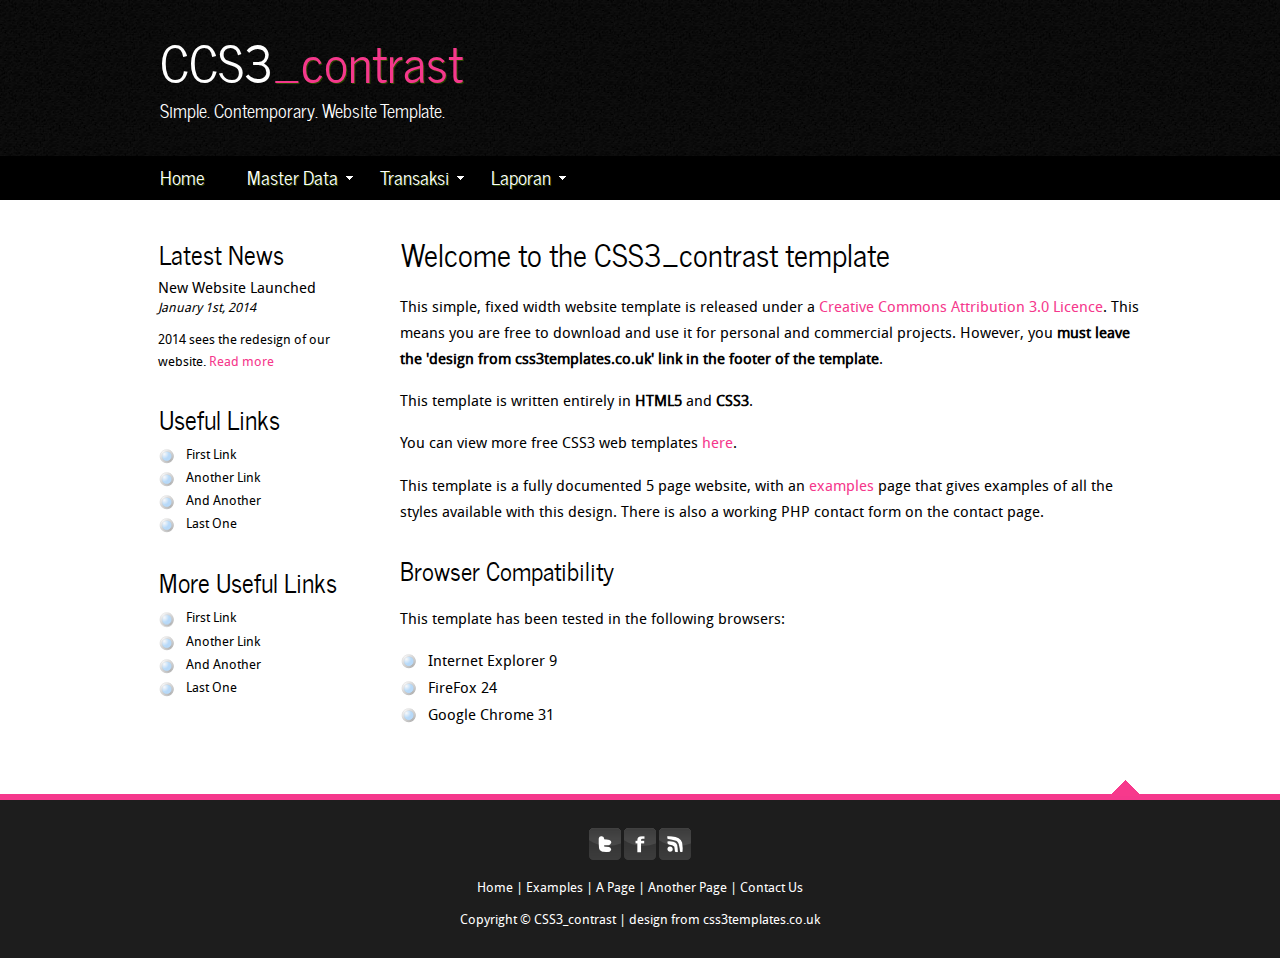
<file: tugas5/index.html>
<!DOCTYPE HTML>
<html>

<head>
  <title>css tugas 5</title>
  <meta name="description" content="website description" />
  <meta name="keywords" content="website keywords, website keywords" />
  <meta http-equiv="content-type" content="text/html; charset=UTF-8" />
  <link rel="stylesheet" type="text/css" href="css/style.css" />
  <!-- modernizr enables HTML5 elements and feature detects -->
  <script type="text/javascript" src="js/modernizr-1.5.min.js"></script>
</head>

<body>
  <div id="main">
    <header>
      <div id="logo">
        <div id="logo_text">
          <!-- class="logo_colour", allows you to change the colour of the text -->
          <h1><a href="index.html">CCS3<span class="logo_colour">_contrast</span></a></h1>
          <h2>Simple. Contemporary. Website Template.</h2>
        </div>
      </div>
      <nav>
        <div id="menu_container">
          <ul class="sf-menu" id="nav">
            <li><a href="index.html">Home</a></li>
            <li><a href="#">Master Data</a>
              <ul>
                <li><a href="#">Depo</a></li>
                <li><a href="#">Produk</a></li>
                <li><a href="#">Canvaser</a></li>
                <li><a href="#">Outlet</a></li>
                <li><a href="#">Supplier</a></li>
              </ul>
            </li>
            <li><a href="#">Transaksi</a>
              <ul>
                <li><a href="#">Pembelian</a></li>
                <li><a href="#">Penjualan</a></li>
                <li><a href="#">Retur</a></li>
                <li><a href="#">Rusak</a></li>
                <li><a href="#">Perdana Program</a></li>
              </ul>
            </li>
            <li><a href="#">Laporan</a>
              <ul>
                <li><a href="#">Stok</a></li>
                <li><a href="#">Penjualan</a></li>
                <li><a href="#">Pembelian</a></li>
                <li><a href="#">Penjualan Canvaser</a></li>
              </ul>
            </li>
          </ul>
        </div>
      </nav>
    </header>
    <div id="site_content">
      <div id="sidebar_container">
        <div class="sidebar">
          <h3>Latest News</h3>
          <h4>New Website Launched</h4>
          <h5>January 1st, 2014</h5>
          <p>2014 sees the redesign of our website. <a href="#">Read more</a></p>
        </div>
        <div class="sidebar">
          <h3>Useful Links</h3>
          <ul>
            <li><a href="#">First Link</a></li>
            <li><a href="#">Another Link</a></li>
            <li><a href="#">And Another</a></li>
            <li><a href="#">Last One</a></li>
          </ul>
        </div>
        <div class="sidebar">
          <h3>More Useful Links</h3>
          <ul>
            <li><a href="#">First Link</a></li>
            <li><a href="#">Another Link</a></li>
            <li><a href="#">And Another</a></li>
            <li><a href="#">Last One</a></li>
          </ul>
        </div>
      </div>
      <div class="content">
        <h1>Welcome to the CSS3_contrast template</h1>
        <p>This simple, fixed width website template is released under a <a href="http://creativecommons.org/licenses/by/3.0">Creative Commons Attribution 3.0 Licence</a>. This means you are free to download and use it for personal and commercial projects. However, you <strong>must leave the 'design from css3templates.co.uk' link in the footer of the template</strong>.</p>
        <p>This template is written entirely in <strong>HTML5</strong> and <strong>CSS3</strong>.</p>
        <p>You can view more free CSS3 web templates <a href="http://www.css3templates.co.uk">here</a>.</p>
        <p>This template is a fully documented 5 page website, with an <a href="examples.html">examples</a> page that gives examples of all the styles available with this design. There is also a working PHP contact form on the contact page.</p>
        <h2>Browser Compatibility</h2>
        <p>This template has been tested in the following browsers:</p>
        <ul>
          <li>Internet Explorer 9</li>
          <li>FireFox 24</li>
          <li>Google Chrome 31</li>
        </ul>
      </div>
    </div>
    <div id="scroll">
      <a title="Scroll to the top" class="top" href="#"><img src="images/top.png" alt="top" /></a>
    </div>
    <footer>
      <p><img src="images/twitter.png" alt="twitter" />&nbsp;<img src="images/facebook.png" alt="facebook" />&nbsp;<img src="images/rss.png" alt="rss" /></p>
      <p><a href="index.html">Home</a> | <a href="examples.html">Examples</a> | <a href="page.html">A Page</a> | <a href="another_page.html">Another Page</a> | <a href="contact.php">Contact Us</a></p>
      <p>Copyright &copy; CSS3_contrast | <a href="http://www.css3templates.co.uk">design from css3templates.co.uk</a></p>
    </footer>
  </div>
  <!-- javascript at the bottom for fast page loading -->
  <script type="text/javascript" src="js/jquery.js"></script>
  <script type="text/javascript" src="js/jquery.easing-sooper.js"></script>
  <script type="text/javascript" src="js/jquery.sooperfish.js"></script>
  <script type="text/javascript">
    $(document).ready(function() {
      $('ul.sf-menu').sooperfish();
      $('.top').click(function() {$('html, body').animate({scrollTop:0}, 'fast'); return false;});
    });
  </script>
</body>
</html>
</file>
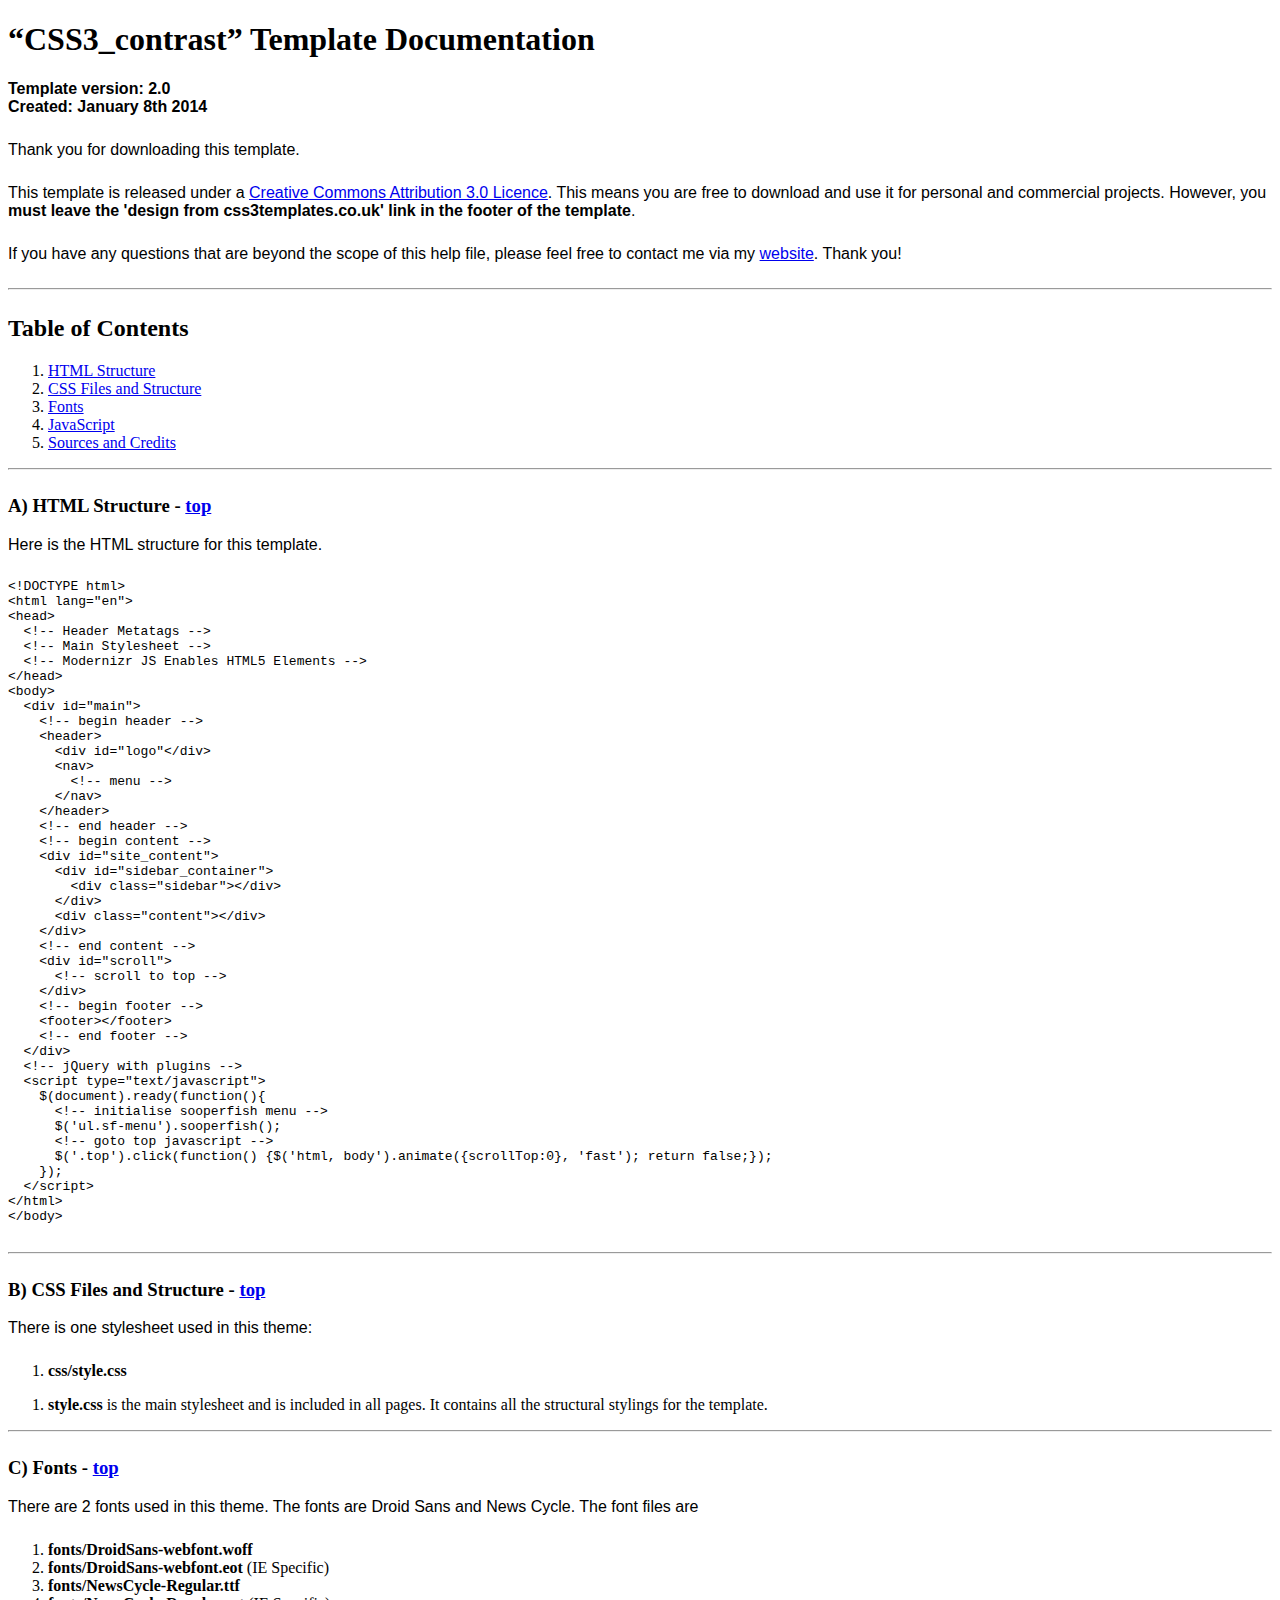
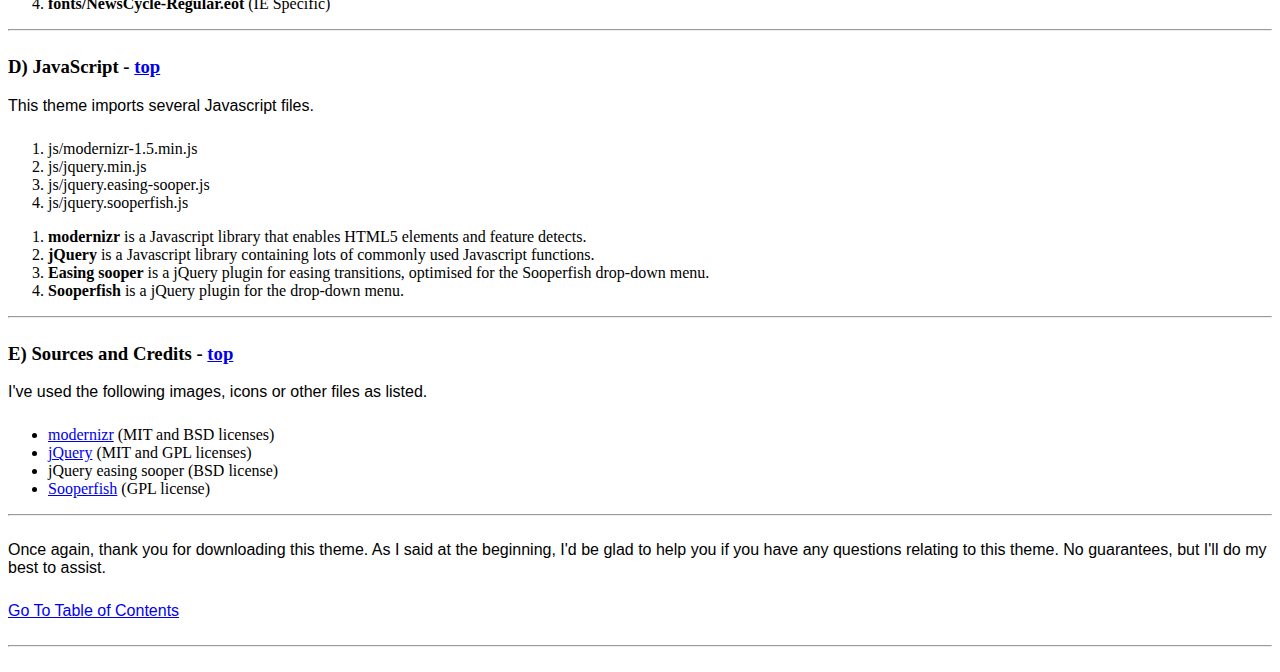
<file: tugas5/documentation/index.html>
<!DOCTYPE HTML>
<html>
  <meta http-equiv="content-type" content="text/html;charset=utf-8">
  <title>CSS3_contrast Template</title>
  <style type="text/css" media="screen">
    p, table, hr, .box { font-family: arial; margin-bottom:25px; }
    .box p { margin-bottom:10px; }
  </style>
</head>


<body>
  <div>

    <h1>&ldquo;CSS3_contrast&rdquo; Template Documentation</h1>

    <p><strong>Template version: 2.0<br />Created: January 8th 2014</strong></p>

    <div>
      <p>Thank you for downloading this template.</p>
      <p>This template is released under a <a href="http://creativecommons.org/licenses/by/3.0">Creative Commons Attribution 3.0 Licence</a>. This means you are free to download and use it for personal and commercial projects. However, you <strong>must leave the 'design from css3templates.co.uk' link in the footer of the template</strong>.</p>
      <p>If you have any questions that are beyond the scope of this help file, please feel free to contact me via my <a href="http://www.css3templates.co.uk">website</a>. Thank you!</p>
    </div>

    <hr>

    <h2 id="toc">Table of Contents</h2>
    <ol>
      <li><a href="#htmlStructure">HTML Structure</a></li>
      <li><a href="#cssFiles">CSS Files and Structure</a></li>
      <li><a href="#fontFiles">Fonts</a></li>
      <li><a href="#javascript">JavaScript</a></li>
      <li><a href="#credits">Sources and Credits</a></li>
    </ol>

    <hr>

    <h3 id="htmlStructure"><strong>A) HTML Structure</strong> - <a href="#toc">top</a></h3>
    <p>Here is the HTML structure for this template.</p>

    <pre>
&lt;!DOCTYPE html&gt;
&lt;html lang=&quot;en&quot;&gt;
&lt;head&gt;
  &lt;!-- Header Metatags --&gt;
  &lt;!-- Main Stylesheet --&gt;
  &lt;!-- Modernizr JS Enables HTML5 Elements --&gt;
&lt;/head&gt;
&lt;body&gt;
  &lt;div id=&quot;main&quot;&gt;
    &lt;!-- begin header --&gt;
    &lt;header&gt;
      &lt;div id=&quot;logo&quot;&lt;/div&gt;
      &lt;nav&gt;
        &lt;!-- menu --&gt;
      &lt;/nav&gt;
    &lt;/header&gt;
    &lt;!-- end header --&gt;
    &lt;!-- begin content --&gt;
    &lt;div id=&quot;site_content&quot;&gt;
      &lt;div id=&quot;sidebar_container&quot;&gt;
        &lt;div class=&quot;sidebar&quot;&gt;&lt;/div&gt;
      &lt;/div&gt;
      &lt;div class=&quot;content&quot;&gt;&lt;/div&gt;
    &lt;/div&gt;
    &lt;!-- end content --&gt;
    &lt;div id=&quot;scroll&quot;&gt;
      &lt;!-- scroll to top --&gt;
    &lt;/div&gt;
    &lt;!-- begin footer --&gt;
    &lt;footer&gt;&lt;/footer&gt;
    &lt;!-- end footer --&gt;
  &lt;/div&gt;
  &lt;!-- jQuery with plugins --&gt;
  &lt;script type=&quot;text/javascript&quot;&gt;
    $(document).ready(function(){
      &lt;!-- initialise sooperfish menu --&gt;
      $('ul.sf-menu').sooperfish();
      &lt;!-- goto top javascript --&gt;
      $('.top').click(function() {$('html, body').animate({scrollTop:0}, 'fast'); return false;});
    });
  &lt;/script&gt;
&lt;/html&gt;
&lt;/body&gt;
    </pre>

    <hr>

    <h3 id="cssFiles"><strong>B) CSS Files and Structure</strong> - <a href="#toc">top</a></h3>

    <p>There is one stylesheet used in this theme:</p>
    <ol>
      <li><b>css/style.css</b></li>
    </ol>

    <ol>
      <li><b>style.css</b> is the main stylesheet and is included in all pages. It contains all the structural stylings for the template.</li>
    </ol>

    <hr>

    <h3 id="fontFiles"><strong>C) Fonts</strong> - <a href="#toc">top</a></h3>

    <p>There are 2 fonts used in this theme. The fonts are Droid Sans and News Cycle. The font files are</p>
    <ol>
      <li><b>fonts/DroidSans-webfont.woff</b></li>
      <li><b>fonts/DroidSans-webfont.eot</b> (IE Specific)</li>
      <li><b>fonts/NewsCycle-Regular.ttf</b></li>
      <li><b>fonts/NewsCycle-Regular.eot</b> (IE Specific)</li>
    </ol>

    <hr>

    <h3 id="javascript"><strong>D) JavaScript</strong> - <a href="#toc">top</a></h3>

    <p>This theme imports several Javascript files.</p>

    <ol>
      <li>js/modernizr-1.5.min.js</li>
      <li>js/jquery.min.js</li>
      <li>js/jquery.easing-sooper.js</li>
      <li>js/jquery.sooperfish.js</li>
    </ol>

    <ol>
      <li><b>modernizr</b> is a Javascript library that enables HTML5 elements and feature detects.</li>
      <li><b>jQuery</b> is a Javascript library containing lots of commonly used Javascript functions.</li>
      <li><b>Easing sooper</b> is a jQuery plugin for easing transitions, optimised for the Sooperfish drop-down menu.</li>
      <li><b>Sooperfish</b> is a jQuery plugin for the drop-down menu.</li>
    </ol>

    <hr>

    <h3 id="credits"><strong>E) Sources and Credits</strong> - <a href="#toc">top</a></h3>

    <p>I've used the following images, icons or other files as listed.

    <ul>
      <li><a href="http://www.modernizr.com">modernizr</a> (MIT and BSD licenses)</li>
      <li><a href="http://www.jquery.com">jQuery</a> (MIT and GPL licenses)</li>
      <li>jQuery easing sooper (BSD license)</li>
      <li><a href="http://archive.plugins.jquery.com/project/SooperFish">Sooperfish</a> (GPL license)</li>
    </ul>

    <hr>

    <p>Once again, thank you for downloading this theme. As I said at the beginning, I'd be glad to help you if you have any questions relating to this theme. No guarantees, but I'll do my best to assist.</p>

    <p><a href="#toc">Go To Table of Contents</a></p>

    <hr>
  </div>
</body>
</html>
</file>
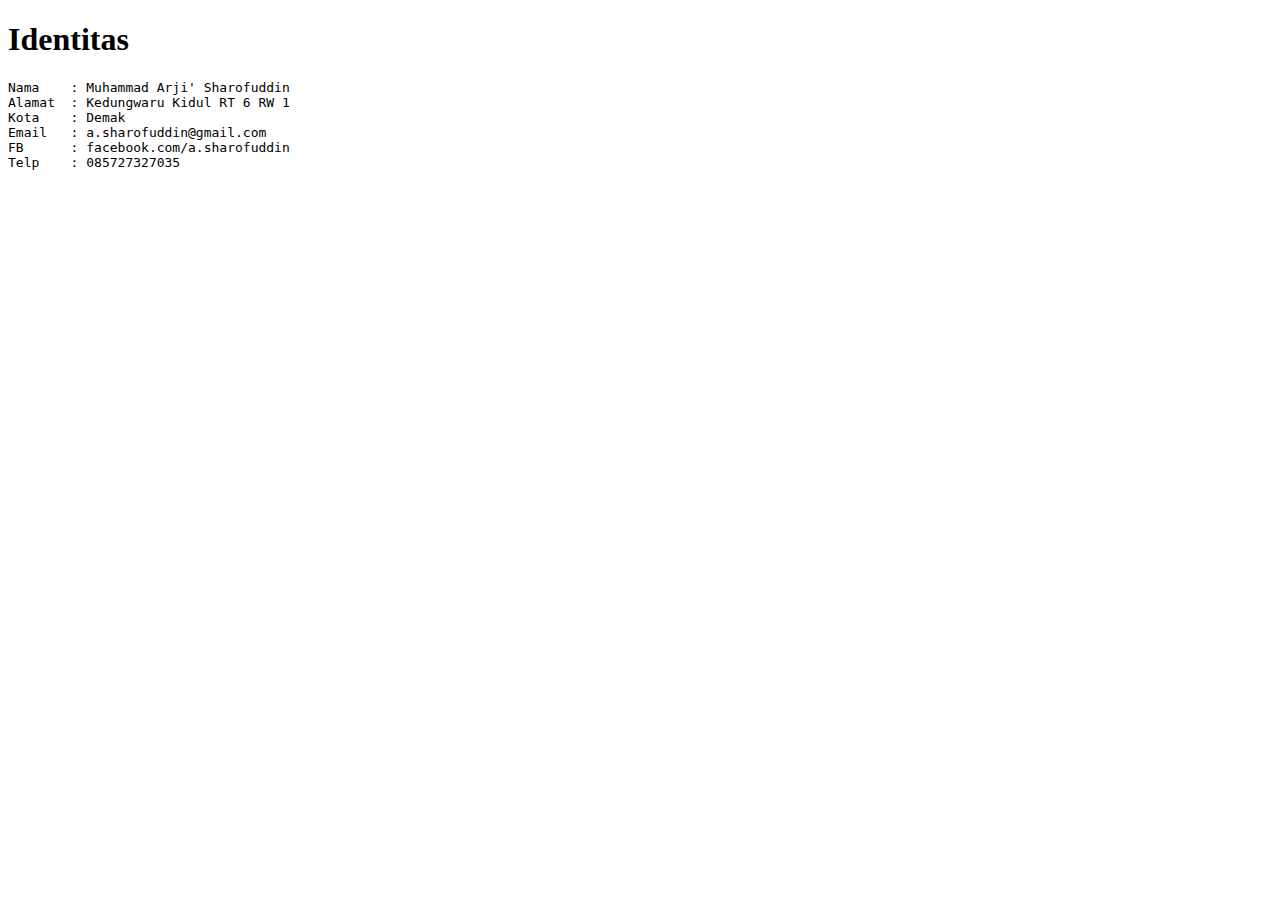
<file: tugas1.html>
<!DOCTYPE html>
<html>
<head>
    <title>Identitas</title>
</head>
<body>
    <h1>Identitas</h1>
    <pre>
Nama    : Muhammad Arji' Sharofuddin
Alamat  : Kedungwaru Kidul RT 6 RW 1
Kota    : Demak
Email   : a.sharofuddin@gmail.com
FB      : facebook.com/a.sharofuddin
Telp    : 085727327035
    </pre>
</body>
</html>
</file>
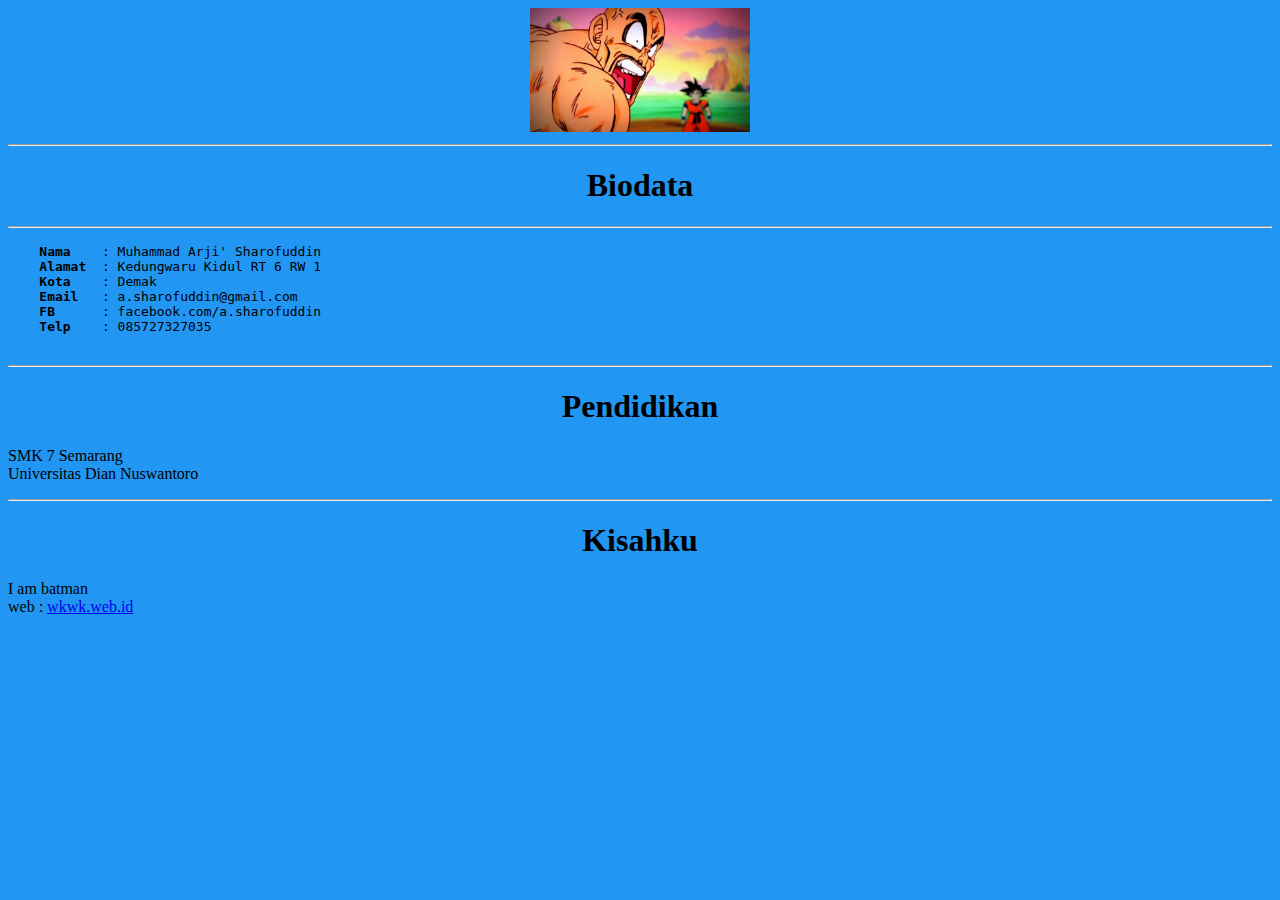
<file: tugas1_1.html>
<!DOCTYPE html>
<html>
<head>
    <title>Biodata</title>
</head>
<body bgcolor="#2196F3">
    <center><img src="image/nappa.jpg"  width="220px"></center>
    <color ><hr></color>
    <center><h1><font face="purisa">Biodata</font></h1></center>
    <hr>
    <p><pre>
    <b>Nama</b>    : Muhammad Arji' Sharofuddin
    <b>Alamat</b>  : Kedungwaru Kidul RT 6 RW 1
    <b>Kota</b>    : Demak
    <b>Email</b>   : a.sharofuddin@gmail.com
    <b>FB</b>      : facebook.com/a.sharofuddin
    <b>Telp</b>    : 085727327035
    </pre></p>
    <hr>
    <center><h1><font face="purisa">Pendidikan</font></h1></center>
    <p>SMK 7 Semarang<br>
    Universitas Dian Nuswantoro</p>
    <hr>
    <center><h1><font face="purisa">Kisahku</font></h1></center>
    <p>I am batman<br>
    web : <a href="http://wkwk.web.id">wkwk.web.id</a></p>
</body>
</html>
</file>
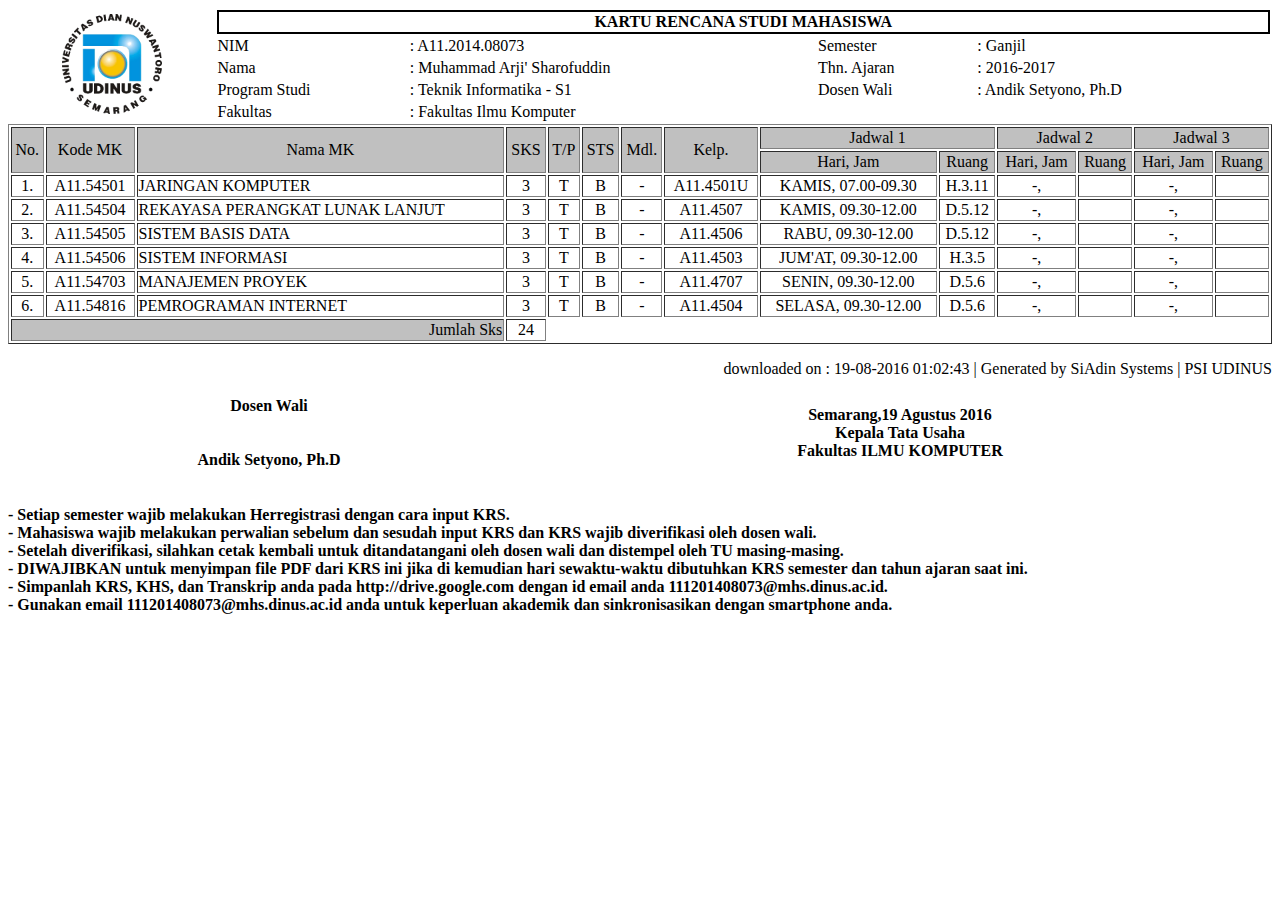
<file: tugas2.html>
<!DOCTYPE html>
<html>
<head>
    <title>Iki KRS</title>
    <style type="text/css">
        #krs td{
            text-align: center;
        }
    </style>
</head>
<body>
    <table width="100%">
        <tr>
            <th rowspan="5"><img src="image/logodinus.png" width="100px"></th>
            <th colspan="4" style="border:2px solid black">KARTU RENCANA STUDI MAHASISWA</th>
        </tr>
        <tr>
            <td>NIM</td>
            <td>: A11.2014.08073</td>
            <td>Semester</td>
            <td>: Ganjil</td>
        </tr>
        <tr>
            <td>Nama</td>
            <td>: Muhammad Arji' Sharofuddin</td>
            <td>Thn. Ajaran</td>
            <td>: 2016-2017</td>
        </tr>
        <tr>
            <td>Program Studi</td>
            <td>: Teknik Informatika - S1</td>
            <td>Dosen Wali</td>
            <td>: Andik Setyono, Ph.D</td>
        </tr>
        <tr>
            <td>Fakultas</td>
            <td>: Fakultas Ilmu Komputer</td>

        </tr>
    </table>
    <table id="krs" border="1" width="100%">
        <tr bgcolor="#c0c0c0">
            <td rowspan="2">No.</td>
            <td rowspan="2">Kode MK</td>
            <td rowspan="2">Nama MK</td>
            <td rowspan="2">SKS</td>
            <td rowspan="2">T/P</td>
            <td rowspan="2">STS</td>
            <td rowspan="2">Mdl.</td>
            <td rowspan="2">Kelp.</td>
            <td colspan="2">Jadwal 1</td>
            <td colspan="2">Jadwal 2</td>
            <td colspan="2">Jadwal 3</td>
        </tr>
        <tr bgcolor="#c0c0c0">
            <td>Hari, Jam</td>
            <td>Ruang</td>
            <td>Hari, Jam</td>
            <td>Ruang</td>
            <td>Hari, Jam</td>
            <td>Ruang</td>
        </tr>
        <tr>
            <td>1.</td>
            <td>A11.54501</td>
            <td style="text-align:left;">JARINGAN KOMPUTER</td>
            <td>3</td>
            <td>T</td>
            <td>B</td>
            <td>-</td>
            <td>A11.4501U</td>
            <td>KAMIS, 07.00-09.30</td>
            <td>H.3.11</td>
            <td>-,</td>
            <td> </td>
            <td>-,</td>
            <td> </td>
        </tr>
        <tr>
            <td>2.</td>
            <td>A11.54504</td>
            <td style="text-align:left;">REKAYASA PERANGKAT LUNAK LANJUT</td>
            <td>3</td>
            <td>T</td>
            <td>B</td>
            <td>-</td>
            <td>A11.4507</td>
            <td>KAMIS, 09.30-12.00</td>
            <td>D.5.12</td>
            <td>-,</td>
            <td> </td>
            <td>-,</td>
            <td> </td>
        </tr>
        <tr>
            <td>3.</td>
            <td>A11.54505</td>
            <td style="text-align:left;">SISTEM BASIS DATA</td>
            <td>3</td>
            <td>T</td>
            <td>B</td>
            <td>-</td>
            <td>A11.4506</td>
            <td>RABU, 09.30-12.00</td>
            <td>D.5.12</td>
            <td>-,</td>
            <td> </td>
            <td>-,</td>
            <td> </td>
        </tr>
        <tr>
            <td>4.</td>
            <td>A11.54506</td>
            <td style="text-align:left;">SISTEM INFORMASI</td>
            <td>3</td>
            <td>T</td>
            <td>B</td>
            <td>-</td>
            <td>A11.4503</td>
            <td>JUM'AT, 09.30-12.00</td>
            <td>H.3.5</td>
            <td>-,</td>
            <td> </td>
            <td>-,</td>
            <td> </td>
        </tr>
        <tr>
            <td>5.</td>
            <td>A11.54703</td>
            <td style="text-align:left;">MANAJEMEN PROYEK</td>
            <td>3</td>
            <td>T</td>
            <td>B</td>
            <td>-</td>
            <td>A11.4707</td>
            <td>SENIN, 09.30-12.00</td>
            <td>D.5.6</td>
            <td>-,</td>
            <td> </td>
            <td>-,</td>
            <td> </td>
        </tr>
        <tr>
            <td>6.</td>
            <td>A11.54816</td>
            <td style="text-align:left;">PEMROGRAMAN INTERNET</td>
            <td>3</td>
            <td>T</td>
            <td>B</td>
            <td>-</td>
            <td>A11.4504</td>
            <td>SELASA, 09.30-12.00</td>
            <td>D.5.6</td>
            <td>-,</td>
            <td> </td>
            <td>-,</td>
            <td> </td>
        </tr>
        <tr >
            <td style="text-align:right;" colspan="3" bgcolor="#c0c0c0">Jumlah Sks</td>
            <td>24</td>
        </tr>
    </table>
    <p align="right">downloaded on : 19-08-2016 01:02:43 | Generated by SiAdin Systems | PSI UDINUS</p>
    <table width="100%" style="text-align:center;">
        <tr>
            <td><strong>Dosen Wali<br><br><br>Andik Setyono, Ph.D</strong></td>
            <td><strong>Semarang,19 Agustus 2016<br>Kepala Tata Usaha<br>Fakultas ILMU KOMPUTER</strong></td>
        </tr>
    </table>
    <br>
    <p><strong>
    - Setiap semester wajib melakukan Herregistrasi dengan cara input KRS.<br>
    - Mahasiswa wajib melakukan perwalian sebelum dan sesudah input KRS dan KRS wajib diverifikasi oleh dosen wali.<br>
    - Setelah diverifikasi, silahkan cetak kembali untuk ditandatangani oleh dosen wali dan distempel oleh TU masing-masing.<br>
    - DIWAJIBKAN untuk menyimpan file PDF dari KRS ini jika di kemudian hari sewaktu-waktu dibutuhkan KRS semester dan tahun ajaran saat ini.<br>
    - Simpanlah KRS, KHS, dan Transkrip anda pada http://drive.google.com dengan id email anda 111201408073@mhs.dinus.ac.id.<br>
    - Gunakan email 111201408073@mhs.dinus.ac.id anda untuk keperluan akademik dan sinkronisasikan dengan smartphone anda.
    </p>
</body>
</html>
</file>
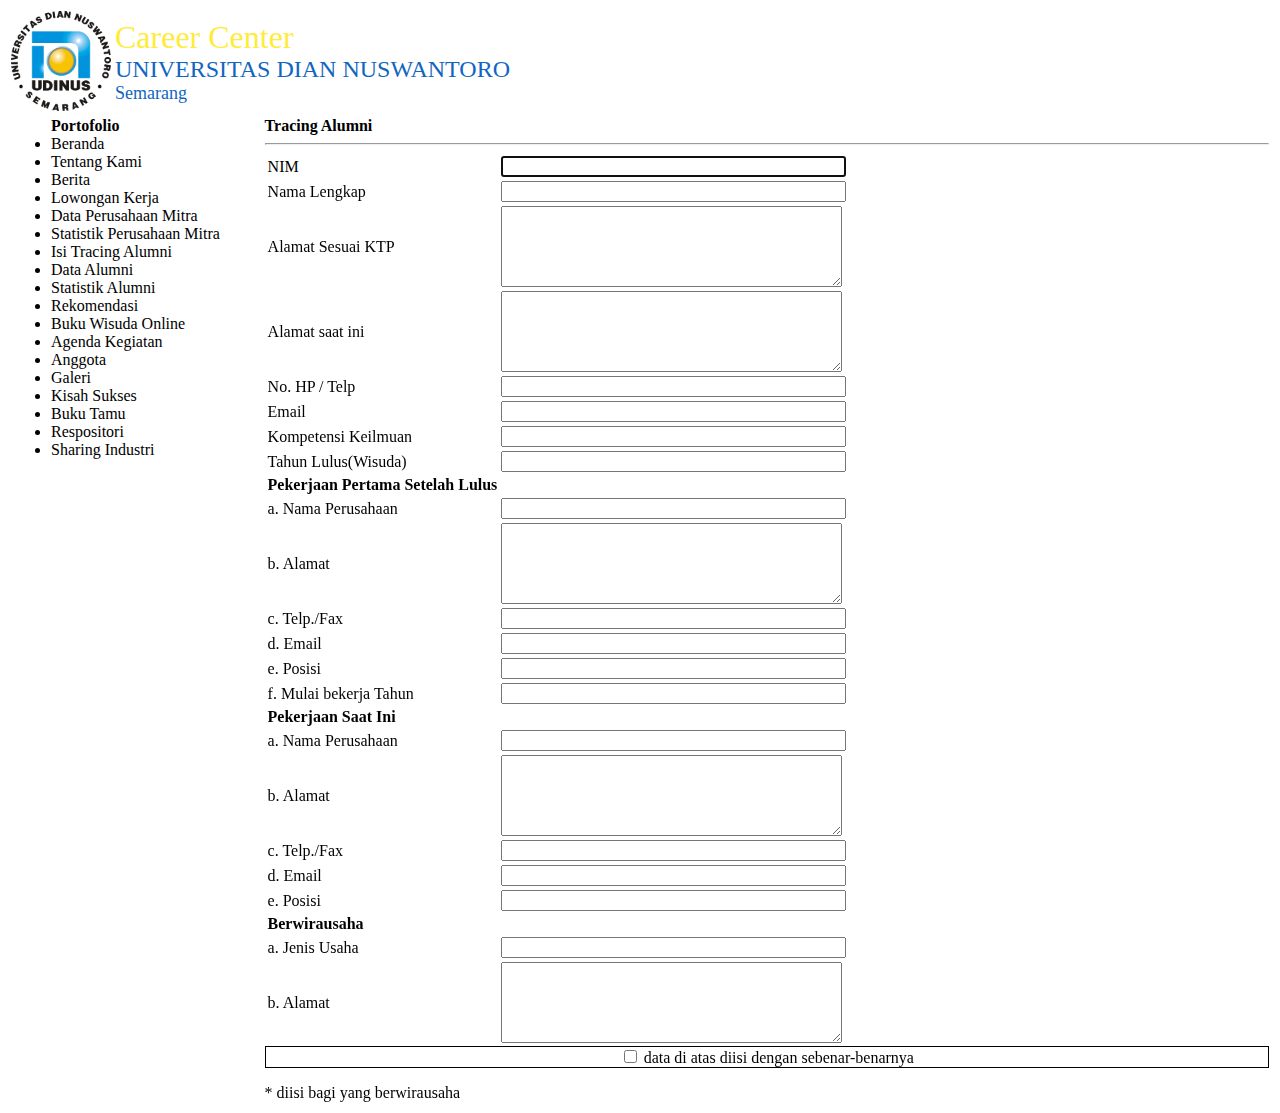
<file: tugas3.html>
<html>
<head>
    <title>iki form</title>
</head>
<body>
    <table>
        <tr>
            <td><img src="image/logodinus.png" height="100"></td>
            <td>
                <font color="#ffeb3b" size="6">Career Center</font>
                <font color="#1066c0" size="5"><br>UNIVERSITAS DIAN NUSWANTORO</font>
                <font color="#1066c0" size="4"><br>Semarang</font>
            </td>
        </tr>
    </table>
    <table width="100%">
        <tr>
            <td width="20%" valign="top">
            <ul><b>Portofolio</b>
                <li> Beranda </li>
                <li> Tentang Kami</li>
                <li> Berita</li>
                <li> Lowongan Kerja</li>
                <li> Data Perusahaan Mitra</li>
                <li> Statistik Perusahaan Mitra</li>
                <li> Isi Tracing Alumni</li>
                <li> Data Alumni</li>
                <li> Statistik Alumni</li>
                <li> Rekomendasi</li>
                <li> Buku Wisuda Online</li>
                <li> Agenda Kegiatan</li>
                <li> Anggota</li>
                <li> Galeri</li>
                <li> Kisah Sukses</li>
                <li> Buku Tamu</li>
                <li> Respositori</li>
                <li> Sharing Industri</li>
            </ul>
            </td>
            <td valign="top">
                <b>Tracing Alumni</b>
                <hr>
                <table>
                    <tr>
                        <td>NIM</td>
                        <td><input type="text" name="nim" size="40" maxlength="15" autofocus=""></td>
                    </tr>
                    <tr>
                        <td>Nama Lengkap</td>
                        <td><input type="text" name="nama" size="40" maxlength="40"></td>
                    </tr>
                    <tr>
                        <td>Alamat Sesuai KTP</td>
                        <td><textarea rows="5" cols="40"></textarea></td>
                    </tr>
                    <tr>
                        <td>Alamat saat ini</td>
                        <td><textarea rows="5" cols="40"></textarea></td>
                    </tr>
                    <tr>
                        <td>No. HP / Telp</td>
                        <td><input type="text" name="hp" size="40" maxlength="20"></td>
                    </tr>
                    <tr>
                        <td>Email</td>
                        <td><input type="text" name="email" size="40" maxlength="20"></td>
                    </tr>
                    <tr>
                        <td>Kompetensi Keilmuan</td>
                        <td><input type="text" name="keilmuan" size="40" maxlength="20"></td>
                    </tr>
                    <tr>
                        <td>Tahun Lulus(Wisuda)</td>
                        <td><input type="text" name="tahunlulus" size="40" maxlength="5"></td>
                    </tr>
                    <tr>
                        <td><b>Pekerjaan Pertama Setelah Lulus</b></td>
                    </tr>
                    <tr>
                        <td>a. Nama Perusahaan</td>
                        <td><input type="text" name="nama perusahaan" size="40" maxlength="40"></td>
                    </tr>
                    <tr>
                        <td>b. Alamat</td>
                        <td><textarea rows="5" cols="40"></textarea></td>
                    </tr>
                    <tr>
                        <td>c. Telp./Fax</td>
                        <td><input type="text" name="telp" size="40" maxlength="15"></td>
                    </tr>
                    <tr>
                        <td>d. Email</td>
                        <td><input type="text" name="email" size="40" maxlength="30"></td>
                    </tr>
                    <tr>
                        <td>e. Posisi</td>
                        <td><input type="text" name="pos" size="40" maxlength="30"></td>
                    </tr>
                    <tr>
                        <td>f. Mulai bekerja Tahun</td>
                        <td><input type="text" name="mulai" size="40" maxlength="5"></td>
                    </tr>
                    <tr>
                        <td><b>Pekerjaan Saat Ini</b></td>
                    </tr>
                    <tr>
                        <td>a. Nama Perusahaan</td>
                        <td><input type="text" name="nama perusahaan ini" size="40" maxlength="40"></td>
                    </tr>
                    <tr>
                        <td>b. Alamat</td>
                        <td><textarea rows="5" cols="40"></textarea></td>
                    </tr>
                    <tr>
                        <td>c. Telp./Fax</td>
                        <td><input type="text" name="telpini" size="40" maxlength="15"></td>
                    </tr>
                    <tr>
                        <td>d. Email</td>
                        <td><input type="text" name="emailini" size="40" maxlength="30"></td>
                    </tr>
                    <tr>
                        <td>e. Posisi</td>
                        <td><input type="text" name="posini" size="40" maxlength="30"></td>
                    </tr>
                    <td><b>Berwirausaha</b></td>
                    </tr>
                    <tr>
                        <td>a. Jenis Usaha</td>
                        <td><input type="text" name="jenis usaha" size="40" maxlength="40"></td>
                    </tr>
                    <tr>
                        <td>b. Alamat</td>
                        <td><textarea rows="5" cols="40"></textarea></td>
                    </tr>
                </table>
                <form style="border:1px solid black;text-align:center;">
                    <input type="checkbox" name="konfirmasi">
                    data di atas diisi dengan sebenar-benarnya
                </form>
                * diisi bagi yang berwirausaha
            </td>
        </tr>
    </table>
</body>
</html>
</file>
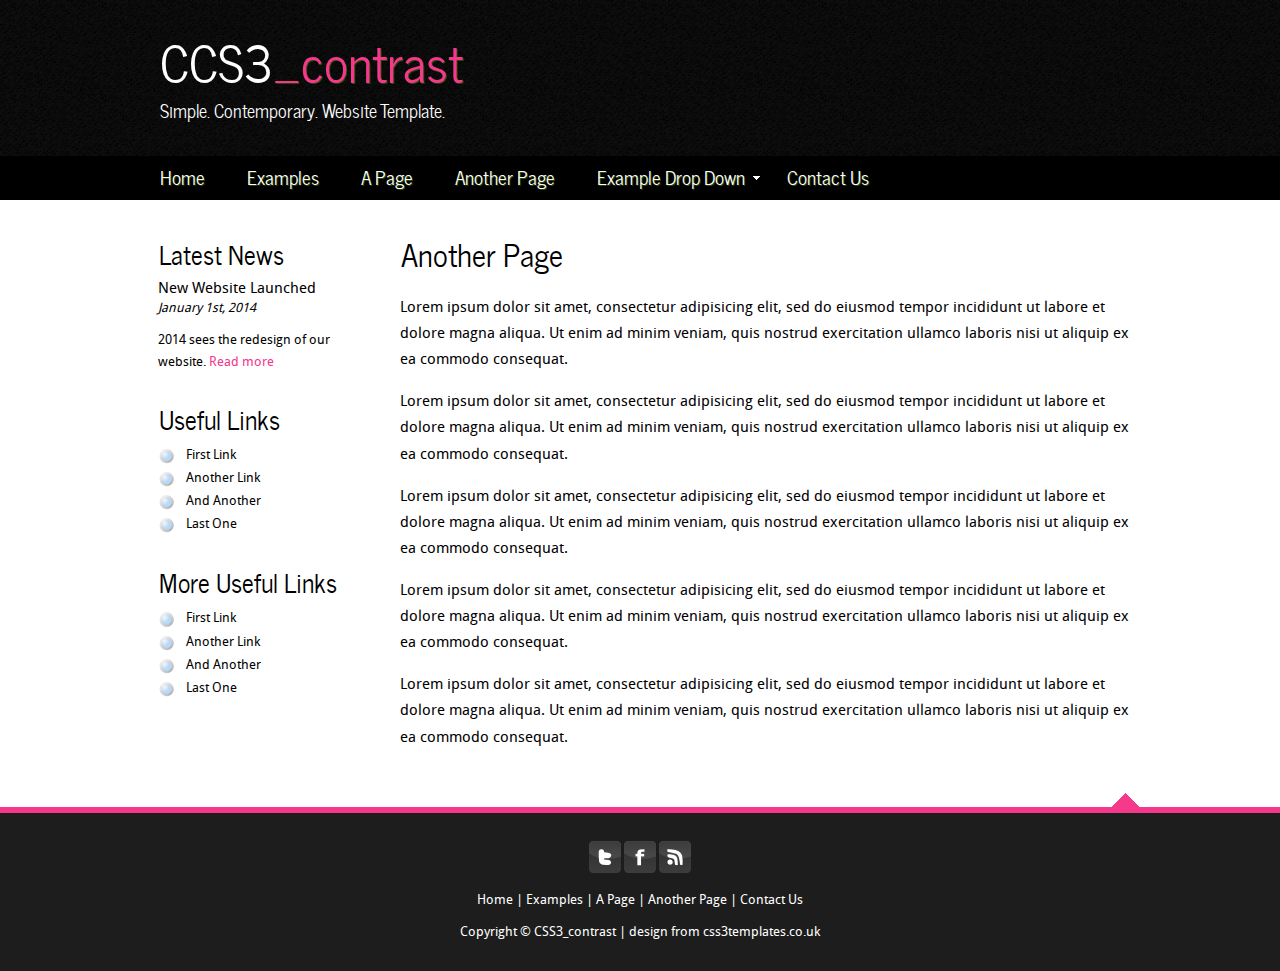
<file: tugas5/another_page.html>
<!DOCTYPE HTML>
<html>

<head>
  <title>CSS3_contrast</title>
  <meta name="description" content="website description" />
  <meta name="keywords" content="website keywords, website keywords" />
  <meta http-equiv="content-type" content="text/html; charset=UTF-8" />
  <link rel="stylesheet" type="text/css" href="css/style.css" />
  <!-- modernizr enables HTML5 elements and feature detects -->
  <script type="text/javascript" src="js/modernizr-1.5.min.js"></script>
</head>

<body>
  <div id="main">
    <header>
      <div id="logo">
        <div id="logo_text">
          <!-- class="logo_colour", allows you to change the colour of the text -->
          <h1><a href="index.html">CCS3<span class="logo_colour">_contrast</span></a></h1>
          <h2>Simple. Contemporary. Website Template.</h2>
        </div>
      </div>
      <nav>
        <div id="menu_container">
          <ul class="sf-menu" id="nav">
            <li><a href="index.html">Home</a></li>
            <li><a href="examples.html">Examples</a></li>
            <li><a href="page.html">A Page</a></li>
            <li><a href="another_page.html">Another Page</a></li>
            <li><a href="#">Example Drop Down</a>
              <ul>
                <li><a href="#">Drop Down One</a></li>
                <li><a href="#">Drop Down Two</a>
                  <ul>
                    <li><a href="#">Sub Drop Down One</a></li>
                    <li><a href="#">Sub Drop Down Two</a></li>
                    <li><a href="#">Sub Drop Down Three</a></li>
                    <li><a href="#">Sub Drop Down Four</a></li>
                    <li><a href="#">Sub Drop Down Five</a></li>
                  </ul>
                </li>
                <li><a href="#">Drop Down Three</a></li>
                <li><a href="#">Drop Down Four</a></li>
                <li><a href="#">Drop Down Five</a></li>
              </ul>
            </li>
            <li><a href="contact.php">Contact Us</a></li>
          </ul>
        </div>
      </nav>
    </header>
    <div id="site_content">
      <div id="sidebar_container">
        <div class="sidebar">
          <h3>Latest News</h3>
          <h4>New Website Launched</h4>
          <h5>January 1st, 2014</h5>
          <p>2014 sees the redesign of our website. <a href="#">Read more</a></p>
        </div>
        <div class="sidebar">
          <h3>Useful Links</h3>
          <ul>
            <li><a href="#">First Link</a></li>
            <li><a href="#">Another Link</a></li>
            <li><a href="#">And Another</a></li>
            <li><a href="#">Last One</a></li>
          </ul>
        </div>
        <div class="sidebar">
          <h3>More Useful Links</h3>
          <ul>
            <li><a href="#">First Link</a></li>
            <li><a href="#">Another Link</a></li>
            <li><a href="#">And Another</a></li>
            <li><a href="#">Last One</a></li>
          </ul>
        </div>
      </div>
      <div class="content">
        <h1>Another Page</h1>
        <p>Lorem ipsum dolor sit amet, consectetur adipisicing elit, sed do eiusmod tempor incididunt ut labore et dolore magna aliqua. Ut enim ad minim veniam, quis nostrud exercitation ullamco laboris nisi ut aliquip ex ea commodo consequat.</p>
        <p>Lorem ipsum dolor sit amet, consectetur adipisicing elit, sed do eiusmod tempor incididunt ut labore et dolore magna aliqua. Ut enim ad minim veniam, quis nostrud exercitation ullamco laboris nisi ut aliquip ex ea commodo consequat.</p>
        <p>Lorem ipsum dolor sit amet, consectetur adipisicing elit, sed do eiusmod tempor incididunt ut labore et dolore magna aliqua. Ut enim ad minim veniam, quis nostrud exercitation ullamco laboris nisi ut aliquip ex ea commodo consequat.</p>
        <p>Lorem ipsum dolor sit amet, consectetur adipisicing elit, sed do eiusmod tempor incididunt ut labore et dolore magna aliqua. Ut enim ad minim veniam, quis nostrud exercitation ullamco laboris nisi ut aliquip ex ea commodo consequat.</p>
        <p>Lorem ipsum dolor sit amet, consectetur adipisicing elit, sed do eiusmod tempor incididunt ut labore et dolore magna aliqua. Ut enim ad minim veniam, quis nostrud exercitation ullamco laboris nisi ut aliquip ex ea commodo consequat.</p>
      </div>
    </div>
    <div id="scroll">
      <a title="Scroll to the top" class="top" href="#"><img src="images/top.png" alt="top" /></a>
    </div>
    <footer>
      <p><img src="images/twitter.png" alt="twitter" />&nbsp;<img src="images/facebook.png" alt="facebook" />&nbsp;<img src="images/rss.png" alt="rss" /></p>
      <p><a href="index.html">Home</a> | <a href="examples.html">Examples</a> | <a href="page.html">A Page</a> | <a href="another_page.html">Another Page</a> | <a href="contact.php">Contact Us</a></p>
      <p>Copyright &copy; CSS3_contrast | <a href="http://www.css3templates.co.uk">design from css3templates.co.uk</a></p>
    </footer>
  </div>
  <!-- javascript at the bottom for fast page loading -->
  <script type="text/javascript" src="js/jquery.js"></script>
  <script type="text/javascript" src="js/jquery.easing-sooper.js"></script>
  <script type="text/javascript" src="js/jquery.sooperfish.js"></script>
  <script type="text/javascript">
    $(document).ready(function() {
      $('ul.sf-menu').sooperfish();
      $('.top').click(function() {$('html, body').animate({scrollTop:0}, 'fast'); return false;});
    });
  </script>
</body>
</html>
</file>
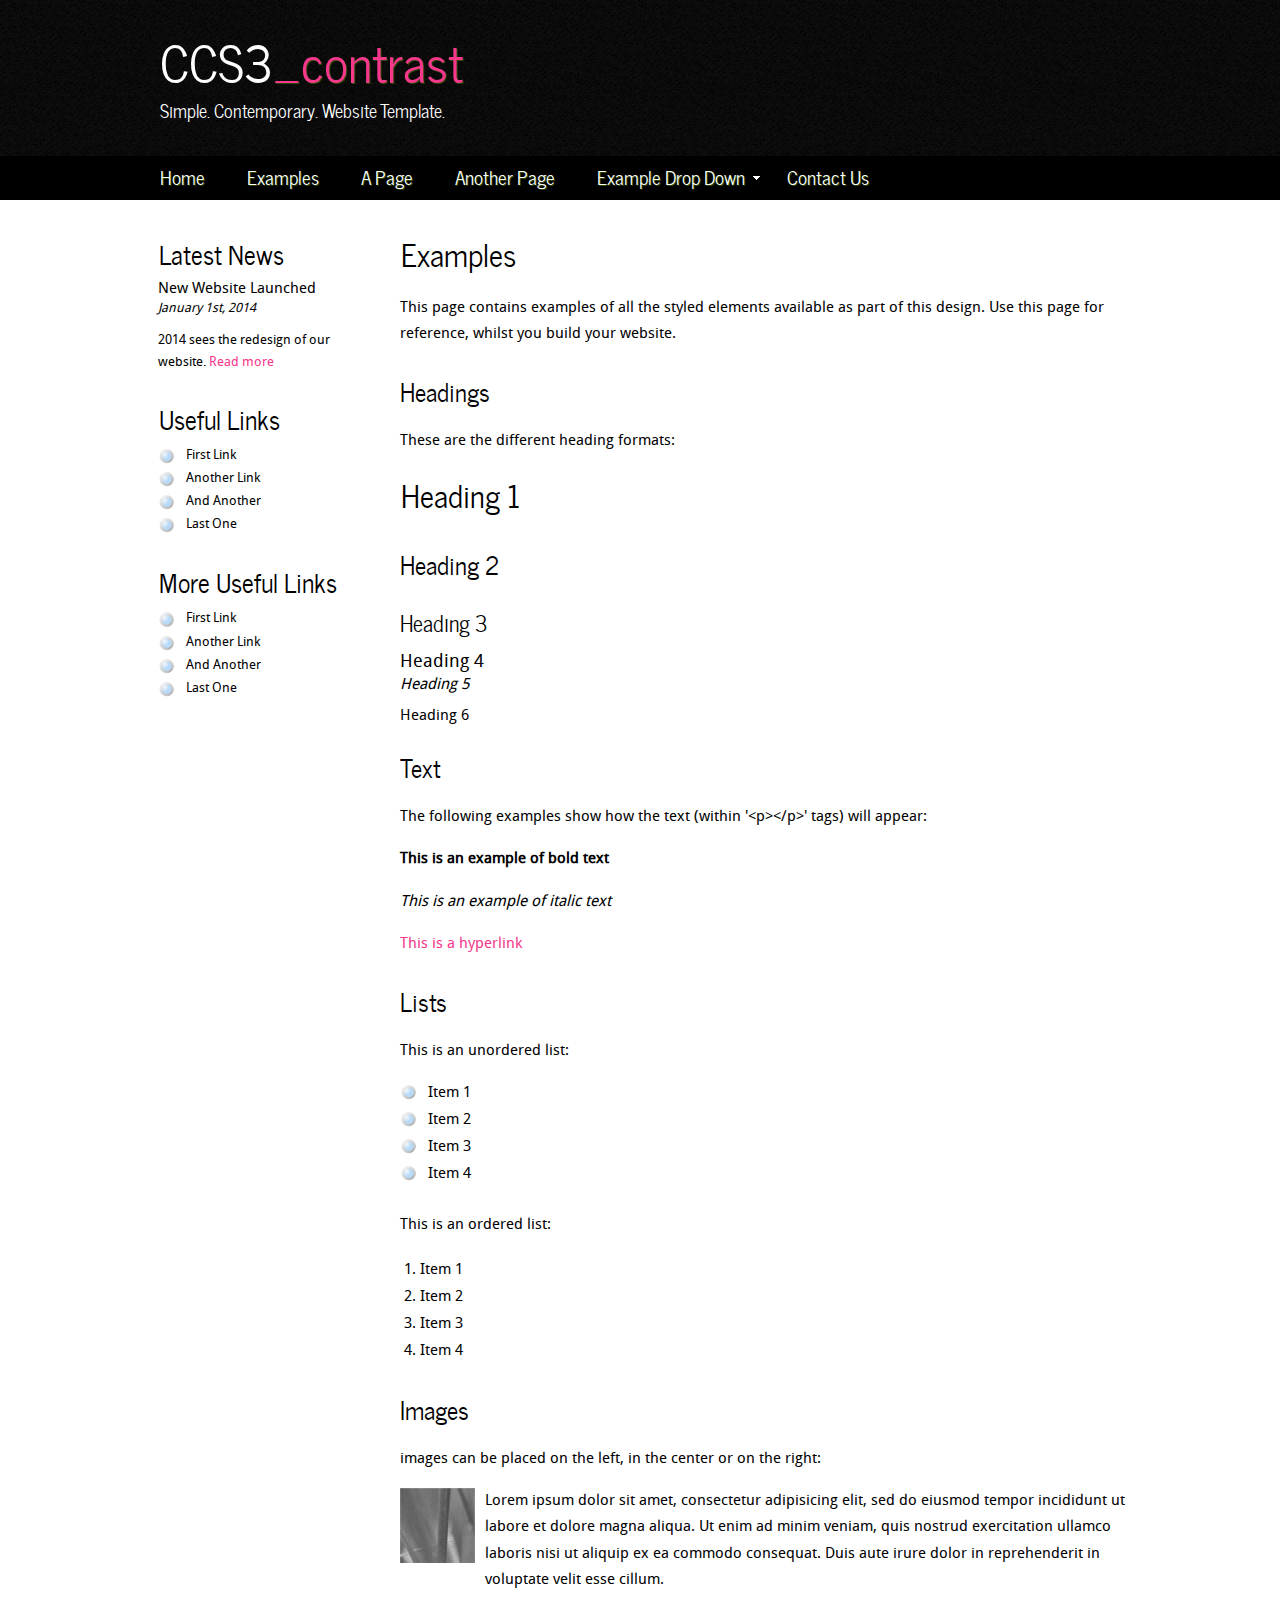
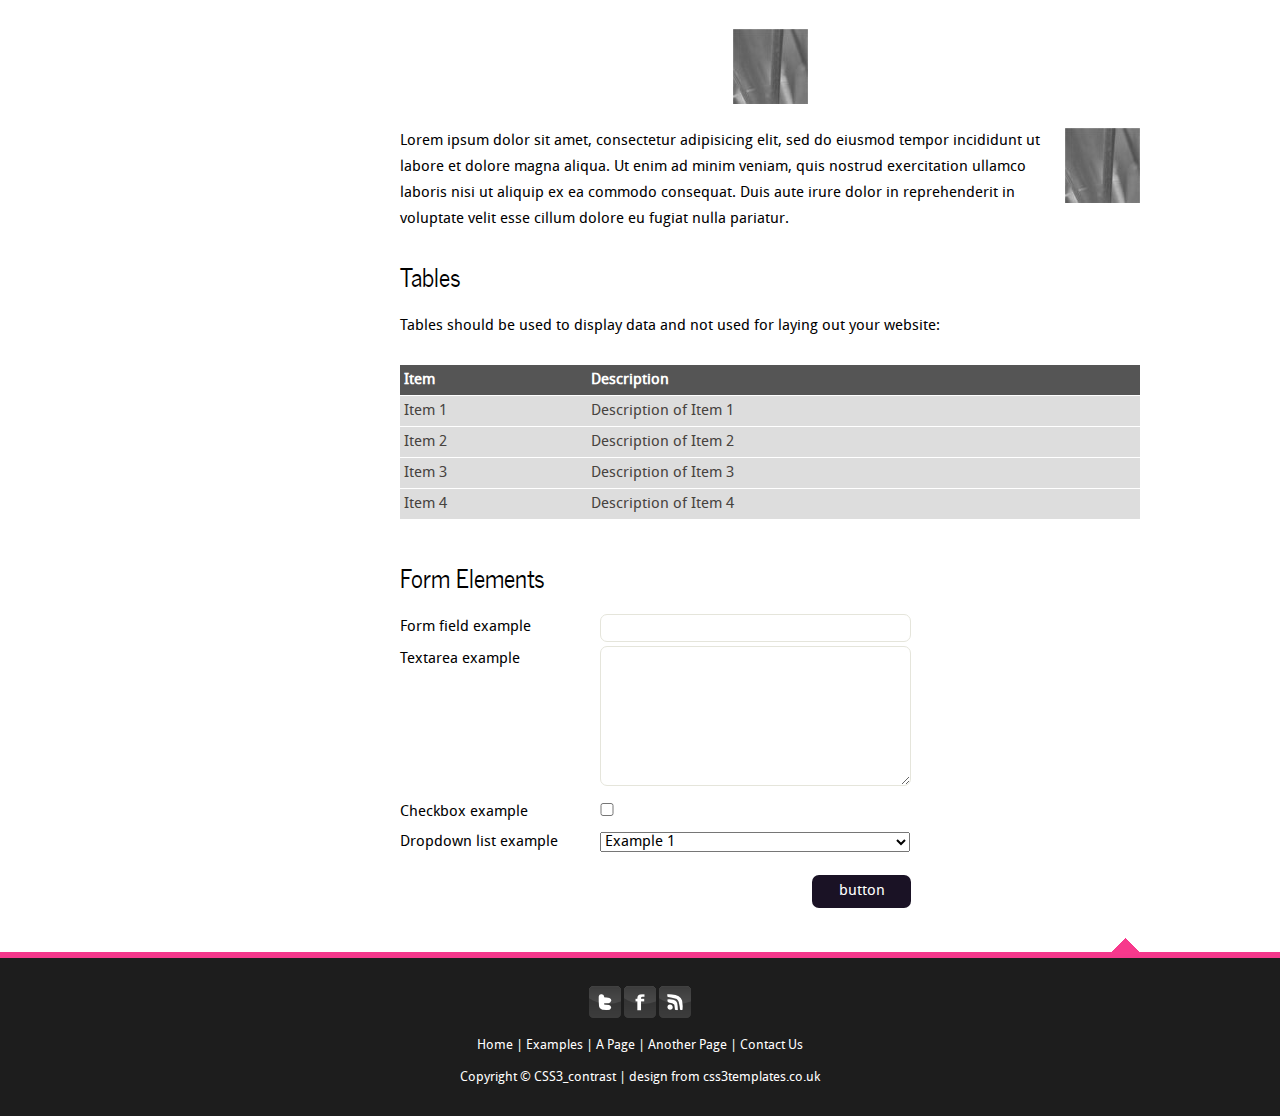
<file: tugas5/examples.html>
<!DOCTYPE HTML>
<html>

<head>
  <title>CSS3_contrast</title>
  <meta name="description" content="website description" />
  <meta name="keywords" content="website keywords, website keywords" />
  <meta http-equiv="content-type" content="text/html; charset=UTF-8" />
  <link rel="stylesheet" type="text/css" href="css/style.css" />
  <!-- modernizr enables HTML5 elements and feature detects -->
  <script type="text/javascript" src="js/modernizr-1.5.min.js"></script>
</head>

<body>
  <div id="main">
    <header>
      <div id="logo">
        <div id="logo_text">
          <!-- class="logo_colour", allows you to change the colour of the text -->
          <h1><a href="index.html">CCS3<span class="logo_colour">_contrast</span></a></h1>
          <h2>Simple. Contemporary. Website Template.</h2>
        </div>
      </div>
      <nav>
        <div id="menu_container">
          <ul class="sf-menu" id="nav">
            <li><a href="index.html">Home</a></li>
            <li><a href="examples.html">Examples</a></li>
            <li><a href="page.html">A Page</a></li>
            <li><a href="another_page.html">Another Page</a></li>
            <li><a href="#">Example Drop Down</a>
              <ul>
                <li><a href="#">Drop Down One</a></li>
                <li><a href="#">Drop Down Two</a>
                  <ul>
                    <li><a href="#">Sub Drop Down One</a></li>
                    <li><a href="#">Sub Drop Down Two</a></li>
                    <li><a href="#">Sub Drop Down Three</a></li>
                    <li><a href="#">Sub Drop Down Four</a></li>
                    <li><a href="#">Sub Drop Down Five</a></li>
                  </ul>
                </li>
                <li><a href="#">Drop Down Three</a></li>
                <li><a href="#">Drop Down Four</a></li>
                <li><a href="#">Drop Down Five</a></li>
              </ul>
            </li>
            <li><a href="contact.php">Contact Us</a></li>
          </ul>
        </div>
      </nav>
    </header>
    <div id="site_content">
      <div id="sidebar_container">
        <div class="sidebar">
          <h3>Latest News</h3>
          <h4>New Website Launched</h4>
          <h5>January 1st, 2014</h5>
          <p>2014 sees the redesign of our website. <a href="#">Read more</a></p>
        </div>
        <div class="sidebar">
          <h3>Useful Links</h3>
          <ul>
            <li><a href="#">First Link</a></li>
            <li><a href="#">Another Link</a></li>
            <li><a href="#">And Another</a></li>
            <li><a href="#">Last One</a></li>
          </ul>
        </div>
        <div class="sidebar">
          <h3>More Useful Links</h3>
          <ul>
            <li><a href="#">First Link</a></li>
            <li><a href="#">Another Link</a></li>
            <li><a href="#">And Another</a></li>
            <li><a href="#">Last One</a></li>
          </ul>
        </div>
      </div>
      <div class="content">
        <h1>Examples</h1>
        <p>This page contains examples of all the styled elements available as part of this design. Use this page for reference, whilst you build your website.</p>
        <h2>Headings</h2>
        <p>These are the different heading formats:</p>
        <h1>Heading 1</h1>
        <h2>Heading 2</h2>
        <h3>Heading 3</h3>
        <h4>Heading 4</h4>
        <h5>Heading 5</h5>
        <h6>Heading 6</h6>
        <h2>Text</h2>
        <p>The following examples show how the text (within '&lt;p&gt;&lt;/p&gt;' tags) will appear:</p>
        <p><strong>This is an example of bold text</strong></p>
        <p><i>This is an example of italic text</i></p>
        <p><a href="#">This is a hyperlink</a></p>
        <h2>Lists</h2>
        <p>This is an unordered list:</p>
        <ul>
          <li>Item 1</li>
          <li>Item 2</li>
          <li>Item 3</li>
          <li>Item 4</li>
        </ul>
        <p>This is an ordered list:</p>
        <ol>
          <li>Item 1</li>
          <li>Item 2</li>
          <li>Item 3</li>
          <li>Item 4</li>
        </ol>
        <h2>Images</h2>
        <p>images can be placed on the left, in the center or on the right:</p>
        <span class="left"><img src="images/graphic.jpg" alt="example graphic" /></span>
        <p>
          Lorem ipsum dolor sit amet, consectetur adipisicing elit, sed do eiusmod tempor
          incididunt ut labore et dolore magna aliqua. Ut enim ad minim veniam, quis nostrud
          exercitation ullamco laboris nisi ut aliquip ex ea commodo consequat. Duis aute
          irure dolor in reprehenderit in voluptate velit esse cillum.
        </p>
        <span class="center"><img src="images/graphic.jpg" alt="example graphic" /></span>
        <span class="right"><img src="images/graphic.jpg" alt="example graphic" /></span>
        <p>
          Lorem ipsum dolor sit amet, consectetur adipisicing elit, sed do eiusmod tempor
          incididunt ut labore et dolore magna aliqua. Ut enim ad minim veniam, quis nostrud
          exercitation ullamco laboris nisi ut aliquip ex ea commodo consequat. Duis aute
          irure dolor in reprehenderit in voluptate velit esse cillum dolore eu fugiat nulla
          pariatur.
        </p>
        <h2>Tables</h2>
        <p>Tables should be used to display data and not used for laying out your website:</p>
        <table style="width:100%; border-spacing:0;">
          <tr><th>Item</th><th>Description</th></tr>
          <tr><td>Item 1</td><td>Description of Item 1</td></tr>
          <tr><td>Item 2</td><td>Description of Item 2</td></tr>
          <tr><td>Item 3</td><td>Description of Item 3</td></tr>
          <tr><td>Item 4</td><td>Description of Item 4</td></tr>
        </table>
        <h2>Form Elements</h2>
        <form action="#" method="post">
          <div class="form_settings">
            <p><span>Form field example</span><input type="text" name="name" value="" /></p>
            <p><span>Textarea example</span><textarea rows="8" cols="50" name="name"></textarea></p>
            <p><span>Checkbox example</span><input class="checkbox" type="checkbox" name="name" value="" /></p>
            <p><span>Dropdown list example</span><select id="id" name="name"><option value="1">Example 1</option><option value="2">Example 2</option></select></p>
            <p style="padding-top: 15px"><span>&nbsp;</span><input class="submit" type="submit" name="name" value="button" /></p>
          </div>
        </form>
      </div>
    </div>
    <div id="scroll">
      <a title="Scroll to the top" class="top" href="#"><img src="images/top.png" alt="top" /></a>
    </div>
    <footer>
      <p><img src="images/twitter.png" alt="twitter" />&nbsp;<img src="images/facebook.png" alt="facebook" />&nbsp;<img src="images/rss.png" alt="rss" /></p>
      <p><a href="index.html">Home</a> | <a href="examples.html">Examples</a> | <a href="page.html">A Page</a> | <a href="another_page.html">Another Page</a> | <a href="contact.php">Contact Us</a></p>
      <p>Copyright &copy; CSS3_contrast | <a href="http://www.css3templates.co.uk">design from css3templates.co.uk</a></p>
    </footer>
  </div>
  <!-- javascript at the bottom for fast page loading -->
  <script type="text/javascript" src="js/jquery.js"></script>
  <script type="text/javascript" src="js/jquery.easing-sooper.js"></script>
  <script type="text/javascript" src="js/jquery.sooperfish.js"></script>
  <script type="text/javascript">
    $(document).ready(function() {
      $('ul.sf-menu').sooperfish();
      $('.top').click(function() {$('html, body').animate({scrollTop:0}, 'fast'); return false;});
    });
  </script>
</body>
</html>
</file>
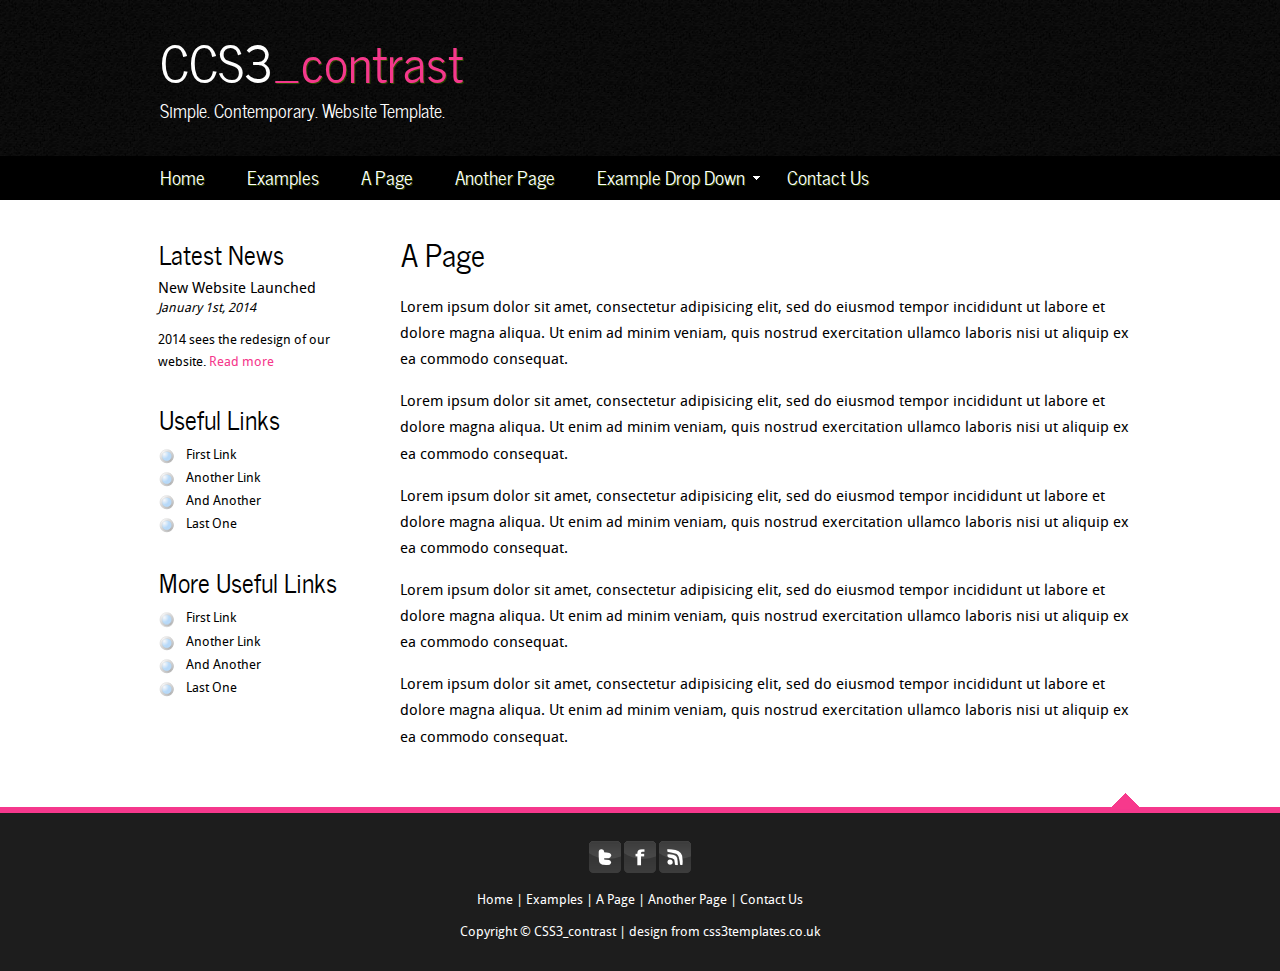
<file: tugas5/page.html>
<!DOCTYPE HTML>
<html>

<head>
  <title>CSS3_contrast</title>
  <meta name="description" content="website description" />
  <meta name="keywords" content="website keywords, website keywords" />
  <meta http-equiv="content-type" content="text/html; charset=UTF-8" />
  <link rel="stylesheet" type="text/css" href="css/style.css" />
  <!-- modernizr enables HTML5 elements and feature detects -->
  <script type="text/javascript" src="js/modernizr-1.5.min.js"></script>
</head>

<body>
  <div id="main">
    <header>
      <div id="logo">
        <div id="logo_text">
          <!-- class="logo_colour", allows you to change the colour of the text -->
          <h1><a href="index.html">CCS3<span class="logo_colour">_contrast</span></a></h1>
          <h2>Simple. Contemporary. Website Template.</h2>
        </div>
      </div>
      <nav>
        <div id="menu_container">
          <ul class="sf-menu" id="nav">
            <li><a href="index.html">Home</a></li>
            <li><a href="examples.html">Examples</a></li>
            <li><a href="page.html">A Page</a></li>
            <li><a href="another_page.html">Another Page</a></li>
            <li><a href="#">Example Drop Down</a>
              <ul>
                <li><a href="#">Drop Down One</a></li>
                <li><a href="#">Drop Down Two</a>
                  <ul>
                    <li><a href="#">Sub Drop Down One</a></li>
                    <li><a href="#">Sub Drop Down Two</a></li>
                    <li><a href="#">Sub Drop Down Three</a></li>
                    <li><a href="#">Sub Drop Down Four</a></li>
                    <li><a href="#">Sub Drop Down Five</a></li>
                  </ul>
                </li>
                <li><a href="#">Drop Down Three</a></li>
                <li><a href="#">Drop Down Four</a></li>
                <li><a href="#">Drop Down Five</a></li>
              </ul>
            </li>
            <li><a href="contact.php">Contact Us</a></li>
          </ul>
        </div>
      </nav>
    </header>
    <div id="site_content">
      <div id="sidebar_container">
        <div class="sidebar">
          <h3>Latest News</h3>
          <h4>New Website Launched</h4>
          <h5>January 1st, 2014</h5>
          <p>2014 sees the redesign of our website. <a href="#">Read more</a></p>
        </div>
        <div class="sidebar">
          <h3>Useful Links</h3>
          <ul>
            <li><a href="#">First Link</a></li>
            <li><a href="#">Another Link</a></li>
            <li><a href="#">And Another</a></li>
            <li><a href="#">Last One</a></li>
          </ul>
        </div>
        <div class="sidebar">
          <h3>More Useful Links</h3>
          <ul>
            <li><a href="#">First Link</a></li>
            <li><a href="#">Another Link</a></li>
            <li><a href="#">And Another</a></li>
            <li><a href="#">Last One</a></li>
          </ul>
        </div>
      </div>
      <div class="content">
        <h1>A Page</h1>
        <p>Lorem ipsum dolor sit amet, consectetur adipisicing elit, sed do eiusmod tempor incididunt ut labore et dolore magna aliqua. Ut enim ad minim veniam, quis nostrud exercitation ullamco laboris nisi ut aliquip ex ea commodo consequat.</p>
        <p>Lorem ipsum dolor sit amet, consectetur adipisicing elit, sed do eiusmod tempor incididunt ut labore et dolore magna aliqua. Ut enim ad minim veniam, quis nostrud exercitation ullamco laboris nisi ut aliquip ex ea commodo consequat.</p>
        <p>Lorem ipsum dolor sit amet, consectetur adipisicing elit, sed do eiusmod tempor incididunt ut labore et dolore magna aliqua. Ut enim ad minim veniam, quis nostrud exercitation ullamco laboris nisi ut aliquip ex ea commodo consequat.</p>
        <p>Lorem ipsum dolor sit amet, consectetur adipisicing elit, sed do eiusmod tempor incididunt ut labore et dolore magna aliqua. Ut enim ad minim veniam, quis nostrud exercitation ullamco laboris nisi ut aliquip ex ea commodo consequat.</p>
        <p>Lorem ipsum dolor sit amet, consectetur adipisicing elit, sed do eiusmod tempor incididunt ut labore et dolore magna aliqua. Ut enim ad minim veniam, quis nostrud exercitation ullamco laboris nisi ut aliquip ex ea commodo consequat.</p>
      </div>
    </div>
    <div id="scroll">
      <a title="Scroll to the top" class="top" href="#"><img src="images/top.png" alt="top" /></a>
    </div>
    <footer>
      <p><img src="images/twitter.png" alt="twitter" />&nbsp;<img src="images/facebook.png" alt="facebook" />&nbsp;<img src="images/rss.png" alt="rss" /></p>
      <p><a href="index.html">Home</a> | <a href="examples.html">Examples</a> | <a href="page.html">A Page</a> | <a href="another_page.html">Another Page</a> | <a href="contact.php">Contact Us</a></p>
      <p>Copyright &copy; CSS3_contrast | <a href="http://www.css3templates.co.uk">design from css3templates.co.uk</a></p>
    </footer>
  </div>
  <!-- javascript at the bottom for fast page loading -->
  <script type="text/javascript" src="js/jquery.js"></script>
  <script type="text/javascript" src="js/jquery.easing-sooper.js"></script>
  <script type="text/javascript" src="js/jquery.sooperfish.js"></script>
  <script type="text/javascript">
    $(document).ready(function() {
      $('ul.sf-menu').sooperfish();
      $('.top').click(function() {$('html, body').animate({scrollTop:0}, 'fast'); return false;});
    });
  </script>
</body>
</html>
</file>
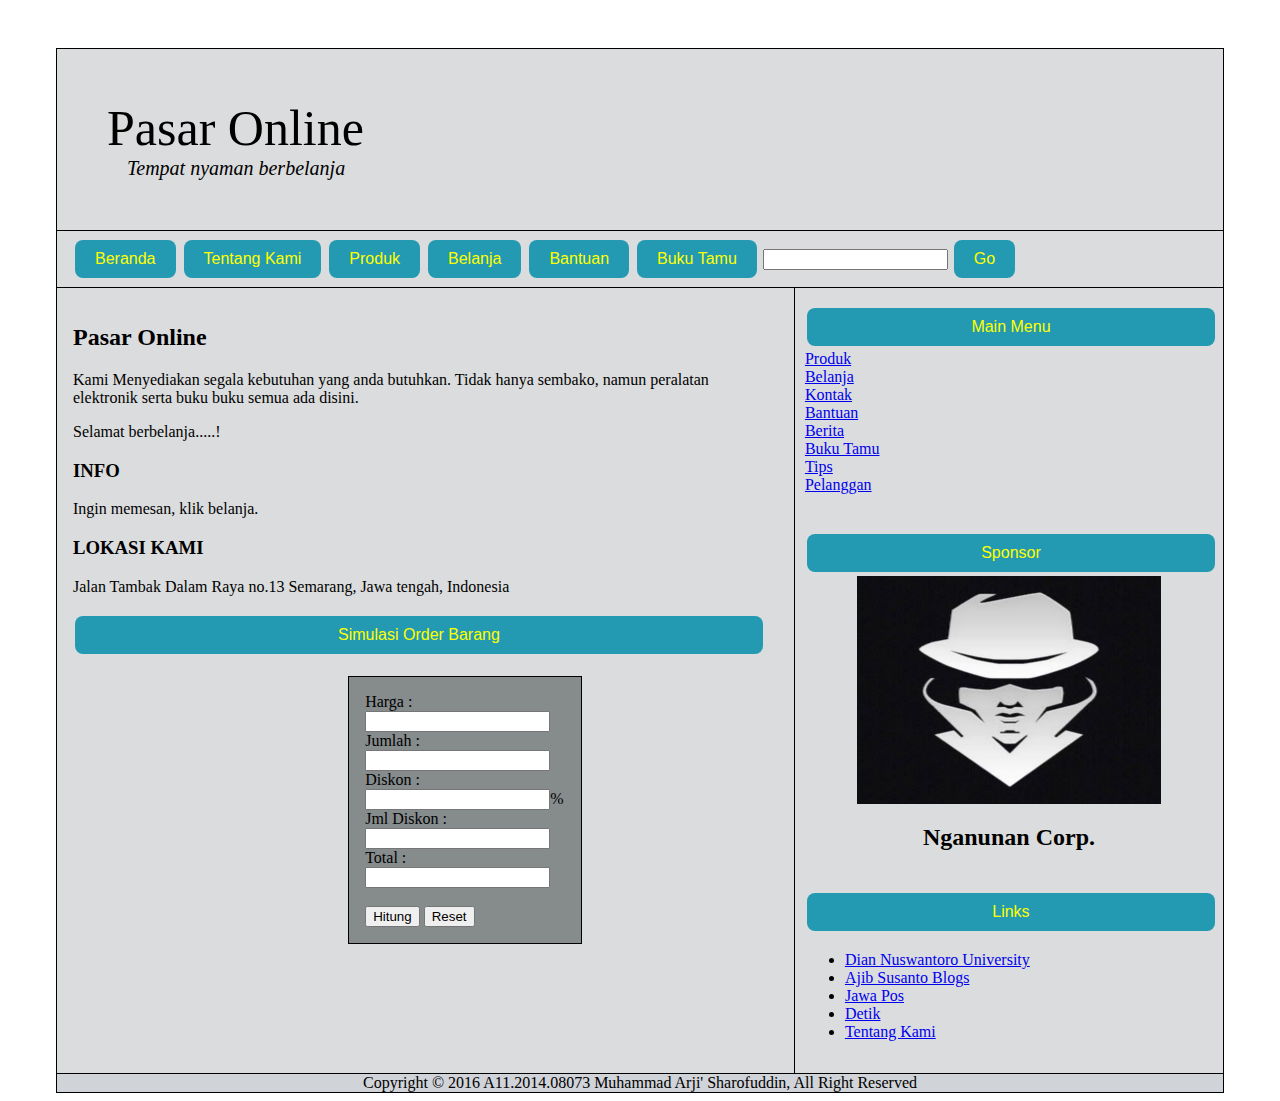
<file: tugas6/main.html>
<html>

	<head>
		<style>
			div.container{
				margin-left:3em;
				margin-right:3em;
				margin-top:3em;
				border: 1px solid black;
				overflow:auto;
				background-color:#dbdcdd;
			}
			p.header{
				padding-left:1em;
				font-family:"Bauhaus 93";
				font-size:50px;

			}
			p.side{
				font:"Bauhaus 93";
			}
			i.sub{
				font-family:"times new roman";
				font-size:20px;
				margin-left:1em;
			}
			nav{

				padding:5px 1em;
				border:1px solid black;
				border-left:0px;
				border-right:0px;
			}
			button{
				background-color:#239ab2;
				border:none;
				border-radius:8px;
				color:yellow;
				text-align:center;
				margin:4px 2px;
				padding:10px 20px;
				font-size:16px;
			}
			.order{
				width:100%;
			}
			.forms{
				font-size:12px;
				margin-top:10px;
				padding:8px 8px;
			}
			article{
				float:left;
				padding:1em 1em;
				width: 59%;
			}
			form{
				background-color:#868b8c;
				padding:1em 1em;
				margin-left:40%;
				width:200px;
				border:1px solid black;
			}
			aside{
				max-width: 35%;
				float:right;
				padding:1em 10px;
				border-left:1px solid black;
				width:47%;
			}
			.btnaside{
				width:100%;
			}
			img{
				width:304px;
				height:228px;
			}
			div.footer{
				margin-left:3em;
				margin-right:3em;
				border: 1px solid black;
				text-align:center;
				border-top:0px;
				background-color:#d0d3d8;
			}


		</style>

		<title>
			Pasar Online
		</title>
	</head>

	<body>
		<div class="container">
			<header>
				<p class="header">Pasar Online<br>
				<i class="sub">Tempat nyaman berbelanja</i></p>
			</header>
			<nav>
				<a href="main.html"><button>Beranda</button></a>
				<a href="about.html"><button>Tentang Kami</button></a>
				<a href="produk.html"><button>Produk</button></a>
				<button>Belanja</button>
				<button>Bantuan</button>
				<button>Buku Tamu</button>
				<input name="search" type="text">
				<button name="search_submit" type="submit">Go</button>
			</nav>
			<article>
				<h2>Pasar Online</h2>
				<p>Kami Menyediakan segala kebutuhan yang anda butuhkan. Tidak hanya sembako, namun peralatan elektronik serta buku buku semua ada disini.
				<p> Selamat berbelanja.....!
				<h3>INFO</h3>
				<p> Ingin memesan, klik belanja.
				<h3>LOKASI KAMI</h3>
				<p>Jalan Tambak Dalam Raya no.13 Semarang, Jawa tengah, Indonesia</p>

				<button class="order">Simulasi Order Barang</button>
				<br><br>
				<form name="itungan">
					Harga		: <input type="number" name="harga" id="input1">

					Jumlah		: <input type="number" name="jumlah" id="input2">

					Diskon		: <input type="number" name="diskon" id="input3">%

					Jml Diskon	: <input type="number" name="ndiskon" id="output1">

					Total		: <input type="number" name="total" id="output2">
					<br><br>
					<input type="button" value="Hitung" onclick="kalkulasi();"/>
					<input type="reset">
				</form>
			</article>
			<aside>
				<button class="btnaside">Main Menu</button>
				<a href="produk.html">Produk</a><br>
				<a href="http://www.ajibsusanto.blogspot.com">Belanja</a><br>
				<a href="http://www.jawapos.co.id">Kontak</a><br>
				<a href="http://www.jawapos.co.id">Bantuan</a><br>
				<a href="http://www.jawapos.co.id">Berita</a><br>
				<a href="http://www.jawapos.co.id">Buku Tamu</a><br>
				<a href="http://www.jawapos.co.id">Tips</a><br>
				<a href="http://www.jawapos.co.id">Pelanggan</a><br><br><br>

				<button class="btnaside">Sponsor</button>
				<center><img src="123.jpg" title="Rajer"></img></center>
				<h2 style="font-family:cyberspace"><center>Nganunan Corp.</center></h2><br>
				<button class="btnaside">Links</button>
				<ul>
					<li><a href="http://www.dinus.ac.id">Dian Nuswantoro University</a></li>
					<li><a href="http://www.ajibsusanto.blogspot.com">Ajib Susanto Blogs</a></li>
					<li><a href="http://www.jawapos.co.id">Jawa Pos</a></li>
					<li><a href="http://www.detik.com">Detik</a></li>
					<li><a href="about.html">Tentang Kami</a></li>
				</ul>
			</aside>
		</div>
		<div class="footer">
			Copyright &copy 2016 A11.2014.08073 Muhammad Arji' Sharofuddin, All Right Reserved
		</div>


		<script type="text/javascript">
			function kalkulasi(){
				var inputharga=document.itungan.harga.value;
				var inputjumlah=document.itungan.jumlah.value;
				var inputdiskon=document.itungan.diskon.value;
				outputndiskon=((inputharga*inputjumlah)/100)*inputdiskon;
				outputtotal=inputharga*inputjumlah-(((inputharga*inputjumlah)/100)*inputdiskon);
				document.itungan.ndiskon.value=outputndiskon;
				document.itungan.total.value=outputtotal;
			}
		</script>
	</body>

</html>
</file>
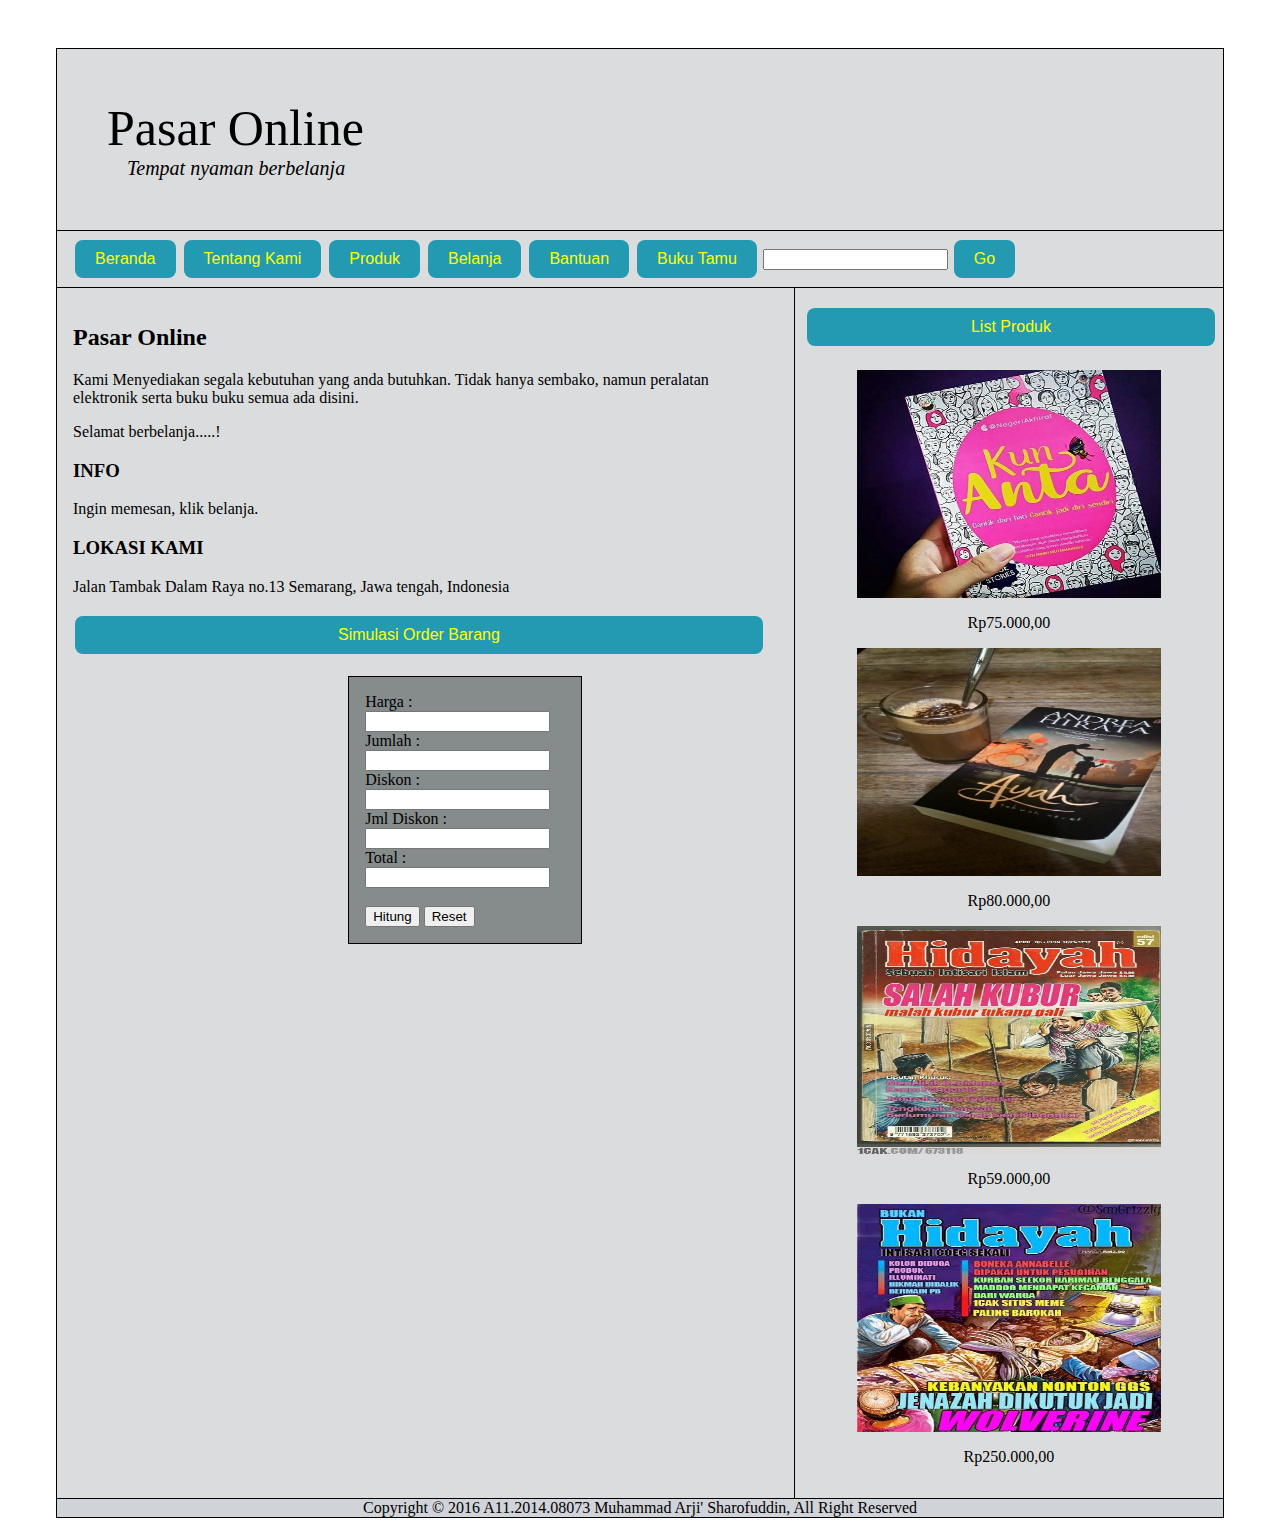
<file: tugas6/produk.html>
<html>

	<head>
		<style>
			div.container{
				margin-left:3em;
				margin-right:3em;
				margin-top:3em;
				border: 1px solid black;
				overflow:auto;
				background-color:#dbdcdd;
			}
			p.header{
				padding-left:1em;
				font-family:"Bauhaus 93";
				font-size:50px;

			}
			p.side{
				font:"Bauhaus 93";
			}
			i.sub{
				font-family:"times new roman";
				font-size:20px;
				margin-left:1em;
			}
			nav{

				padding:5px 1em;
				border:1px solid black;
				border-left:0px;
				border-right:0px;
			}
			button{
				background-color:#239ab2;
				border:none;
				border-radius:8px;
				color:yellow;
				text-align:center;
				margin:4px 2px;
				padding:10px 20px;
				font-size:16px;
			}
			.order{
				width:100%;
			}
			.forms{
				font-size:12px;
				margin-top:10px;
				padding:8px 8px;
			}
			article{
				float:left;
				padding:1em 1em;
				width: 59%;
			}
			form{
				background-color:#868b8c;
				padding:1em 1em;
				margin-left:40%;
				width:200px;
				border:1px solid black;
			}
			aside{
				max-width: 35%;
				float:right;
				padding:1em 10px;
				border-left:1px solid black;
				width:47%;
			}
			.btnaside{
				width:100%;
			}
			img{
				width:304px;
				height:228px;
			}
			div.footer{
				margin-left:3em;
				margin-right:3em;
				border: 1px solid black;
				text-align:center;
				border-top:0px;
				background-color:#d0d3d8;
			}


		</style>

		<title>
			Pasar Online
		</title>
	</head>

	<body>
		<div class="container">
			<header>
				<p class="header">Pasar Online<br>
				<i class="sub">Tempat nyaman berbelanja</i></p>
			</header>
			<nav>
				<a href="main.html"><button>Beranda</button></a>
				<a href="about.html"><button>Tentang Kami</button></a>
				<a href="produk.html"><button>Produk</button></a>
				<button>Belanja</button>
				<button>Bantuan</button>
				<button>Buku Tamu</button>
				<input name="search" type="text">
				<button name="search_submit" type="submit">Go</button>
			</nav>
			<article>
				<h2>Pasar Online</h2>
				<p>Kami Menyediakan segala kebutuhan yang anda butuhkan. Tidak hanya sembako, namun peralatan elektronik serta buku buku semua ada disini.
				<p> Selamat berbelanja.....!
				<h3>INFO</h3>
				<p> Ingin memesan, klik belanja.
				<h3>LOKASI KAMI</h3>
				<p>Jalan Tambak Dalam Raya no.13 Semarang, Jawa tengah, Indonesia</p>

				<button class="order">Simulasi Order Barang</button>
				<br><br>
				<form name="itungan">
					Harga		: <input type="number" name="harga" id="input1">

					Jumlah		: <input type="number" name="jumlah" id="input2">

					Diskon		: <input type="number" name="diskon" id="input3">

					Jml Diskon	: <input type="number" name="ndiskon" id="output1">

					Total		: <input type="number" name="total" id="output2">
					<br><br>
					<input type="button" value="Hitung" onclick="kalkulasi();"/>
					<input type="reset">
				</form>
			</article>
			<aside>
				<button class="btnaside">List Produk</button>
				<center><img src="1.jpg" style="margin-top:20px" title="Novel Laskar Pelangi"></img></center>
				<center><p>Rp75.000,00</p></center>
				<center><img src="2.jpg" title="Pembelajaran C++"></img></center>
				<center><p>Rp80.000,00</p></center>
				<center><img src="3.jpg" title="kopi luwak"></img></center>
				<center><p>Rp59.000,00</p></center>
				<center><img src="4.jpg" title="Printer Canon"></img></center>
				<center><p>Rp250.000,00</p></center>
			</aside>
		</div>
		<div class="footer">
			Copyright &copy 2016 A11.2014.08073 Muhammad Arji' Sharofuddin, All Right Reserved
		</div>


		<script type="text/javascript">
			function kalkulasi(){
				var inputharga=document.itungan.harga.value;
				var inputjumlah=document.itungan.jumlah.value;
				var inputdiskon=document.itungan.diskon.value;
				outputndiskon=((inputharga*inputjumlah)/100)*inputdiskon;
				outputtotal=inputharga*inputjumlah-(((inputharga*inputjumlah)/100)*inputdiskon);
				document.itungan.ndiskon.value=outputndiskon;
				document.itungan.total.value=outputtotal;
			}
		</script>
	</body>

</html>
</file>
<file: tugas5/css/style.css>
@font-face { 
  font-family: Droid Sans; 
    src: url('../fonts/DroidSans-webfont.eot'); 
    src: local("Droid Sans"), url('../fonts/DroidSans-webfont.woff'); 
} 

@font-face { 
  font-family: News Cycle; 
    src: url('../fonts/NewsCycle-Regular.eot'); 
    src: local("News Cycle"), url('../fonts/NewsCycle-Regular.ttf'); 
} 

html { 
  height: 100%;
}

* { 
  margin: 0;
  padding: 0;
}

/* tell the browser to render HTML 5 elements as block */
article, aside, figure, footer, header, hgroup, nav, section { 
  display:block;
}

body { 
  font: normal .80em 'Droid Sans', arial, sans-serif;
  background: #FFF;
  color: #000;
}

p { 
  padding: 0 0 16px 0;
  line-height: 1.7em;
}

img { 
  border: 0;
}

h1, h2, h3, h4, h5, h6 { 
  color: #000;
  letter-spacing: 0em;
  padding: 0 0 5px 0;
}

h1, h2, h3 { 
  font: normal 140% 'News Cycle', arial;
  margin: 0 0 15px 0;
  padding: 15px 0 5px 0;
}

h2 { 
  font-size: 160%;
  padding: 9px 0 5px 0;
}

h3 { 
  font-size: 140%;
  padding: 5px 0 0 0;
}

h4, h6 { 
  padding: 0 0 5px 0;
  font: normal 120% 'Droid Sans', arial, sans-serif;
}

h5, h6 { 
  font: italic 100% 'Droid Sans', arial;
  padding: 0 0 15px 0;
}

h6 { 
  font: normal 100% 'Droid Sans', arial;
}

a, a:hover { 
  outline: none;
  text-decoration: none;
  color: #F5388C;
}

a:hover { 
  text-decoration: underline;
}

blockquote { 
  margin: 20px 0; 
  padding: 10px 20px 0 20px;
  border: 1px solid #E5E5DB;
  background: #FFF;
}

ul { 
  margin: 2px 0 22px 17px;
}

ul li { 
  list-style-type: circle;
  margin: 0 0 6px 0; 
  padding: 0 0 4px 5px;
  line-height: 1.5em;
}

ol { 
  margin: 8px 0 22px 20px;
}

ol li { 
  margin: 0 0 11px 0;
}

.left { 
  float: left;
  width: auto;
  margin-right: 10px;
}

.right { 
  float: right; 
  width: auto;
  margin-left: 10px;
}

.center { 
  display: block;
  text-align: center;
  margin: 20px auto;
}

#main, #container, #logo, #site_content, footer { 
  margin-left: auto; 
  margin-right: auto;
}

#main {
  background: transparent;
}


header { 
  background: #1D1D1D url(../images/dark.png);
  height: 200px;
}

#logo { 
  width: 1000px;
  height: 180px;
  background: transparent;
  color: #888;
  padding: 20px 0 0 0;  
}

#logo #logo_text { 
  width: 330px;
  left: 0;
  padding: 0 20px 20px 20px;
}

#logo h1, #logo h2 { 
  font: normal 400% 'News Cycle', arial, sans-serif;
  border-bottom: 0;
  text-transform: none;
  margin: 0;
}

#logo_text h1, #logo_text h1 a, #logo_text h1 a:hover { 
  padding: 0;
  color: #FFF;
  text-decoration: none;
}

#logo_text h1 a .logo_colour { 
  color: #F5388C;
  text-shadow: 1px 1px #294701;
}

#logo_text a:hover .logo_colour { 
  color: #FFF;
}

#logo_text h2 { 
  font-size: 140%;
  padding: 0 0 0 0;
  color: #FFF;
}

nav { 
  height: 44px;
  margin: -44px auto 0 auto;
  color: #fef4e9;
  background: #000;
} 

#menu_container { 
  width: 1000px;
  margin: 0 auto 0 auto;
}

#site_content { 
  width: 1000px;
  overflow: hidden;
  margin: 0px auto 0 auto;
  padding: 15px 0 25px 0;} 

#sidebar_container { 
  float: left;
  width: 234px;
  margin: 15px 0 0 5px;
}

.sidebar { 
  width: 200px;
  margin: 0 0 0px 0;
  padding: 0 15px 5px 13px;}
  
.sidebar h3, .content h1 { 
  padding: 0 15px 20px 0;
  font: 200% 'News Cycle', arial, sans-serif;
  margin: 0 1px;
}

.sidebar h3 { 
  padding: 4px 15px 9px 0;
}

.sidebar ul { 
  margin: 0 0 15px 0;
} 

.sidebar li a, .sidebar li a:hover { 
  color: #000;
  text-decoration: none;
} 

.sidebar li a:hover { 
  text-decoration: underline;
} 

.sidebar_item, .content_item { 
  padding: 15px 0;
}

.content { 
  text-align: left;
  width: 740px;
  margin: 0 0 15px 0;
  float: right;
  font-size: 120%;
  padding: 14px 0 0 0;}
  
.content ul { 
  margin: 2px 0 22px 0px;
}

.content ul li, .sidebar ul li { 
  list-style-type: none;
  background: url(../images/bullet.png) no-repeat;
  margin: 0 0 0 0; 
  padding: 0 0 4px 28px;
  line-height: 1.5em;
}

footer { 
  font: 100% 'Droid Sans', arial, sans-serif;
  height: 125px;
  padding: 28px 0 5px 0;
  text-align: center; 
  background: #1D1D1D;
  color: #FFF;
  margin-bottom: -20px;
  border-top: 6px solid #F5388C;
}

footer p { 
  line-height: 1.7em;
  padding: 0 0 10px 0;
}

footer a { 
  color: #FFF;
  text-decoration: none;
}

footer a:hover { 
  color: #FFF;
  text-decoration: underline;
}

.form_settings { 
  margin: 15px 0 0 0;
}

.form_settings p { 
  padding: 0 0 4px 0;
}

.form_settings span { 
  float: left; 
  width: 200px; 
  text-align: left;
}
  
.form_settings input, .form_settings textarea { 
  padding: 5px; 
  width: 299px; 
  font: 100% 'Droid Sans', arial; 
  border: 1px solid #E5E5DB; 
  background: #FFF; 
  color: #47433F;
  border-radius: 7px 7px 7px 7px;
  -moz-border-radius: 7px 7px 7px 7px;
  -webkit-border: 7px 7px 7px 7px;  
}
  
.form_settings .submit { 
  font: 100% 'Droid Sans', arial; 
  border: 0; 
  width: 99px; 
  margin: 0 0 0 212px; 
  height: 33px;
  padding: 2px 0 3px 0;
  cursor: pointer; 
  background: #1A1225; 
  color: #FFF;
  border-radius: 7px 7px 7px 7px;
  -moz-border-radius: 7px 7px 7px 7px;
  -webkit-border: 7px 7px 7px 7px;  
}

.form_settings textarea, .form_settings select { 
  font: 100% 'Droid Sans', arial; 
  width: 299px;
}

.form_settings select { 
  width: 310px;
}

.form_settings .checkbox { 
  margin: 4px 0; 
  padding: 0; 
  width: 14px;
  border: 0;
  background: none;
}

.separator { 
  width: 100%;
  height: 0;
  border-top: 1px solid #D9D5CF;
  border-bottom: 1px solid #FFF;
  margin: 0 0 20px 0;
}
  
table { 
  margin: 10px 0 30px 0;
}

table tr th, table tr td { 
  background: #555;
  color: #FFF;
  padding: 7px 4px;
  text-align: left;
  text-shadow: none;
}
  
table tr td { 
  background: #DDD;
  color: #47433F;
  border-top: 1px solid #FFF;
}

/* scroll to top */
#scroll { 
  position: relative; 
  width: 1000px;
  margin: 0 auto;
  bottom: 15px; 
  right: 0;
  background: red;
  padding: 0;
}
  
#scroll a { 
  float: right;
  margin: 0 0 0 0; 
  padding: 0 0 0 0;
}
  
#scroll a img { 
  float: right;
  padding: 0 0 0 0;
  margin: 0;
}





/**
Stylesheet for SooperFish by www.SooperThemes.com
Author: Jurriaan Roelofs
**/

/* Configuration of menu width */
html body ul.sf-menu ul,html body ul.sf-menu ul li { 
  width: 220px;
}

html body ul.sf-menu ul ul { 
  margin: 0 0 0 220px;
}

/* Framework for proper showing/hiding/positioning */
ul.sf-menu,ul.sf-menu * { 
  margin: 0;
  padding: 0;
}

ul.sf-menu { 
  display: block;
  position: relative;
}
  
ul.sf-menu li { 
  display: block;
  list-style: none;
  float: left;
  position: relative;
}
  
ul.sf-menu li:hover { 
  visibility: inherit; /* fixes IE7 'sticky bug' */ 
}

ul.sf-menu a { 
  display: block;
  position: relative;
}
  
ul.sf-menu ul { 
  position: absolute;
  left: 0;
  width: 150px; 
  top: auto;
  left: -999999px;
}
  
ul.sf-menu ul a { 
  zoom: 1; /* IE6/7 fix */ 
}

ul.sf-menu ul li { 
  float: left; /* Must always be floated otherwise there will be a rogue 1px margin-bottom in IE6/7 */
  width: 150px;
}
  
ul.sf-menu ul ul { 
  top: 0;
  margin: 0 0 0 150px;
}

ul.sf-menu li:hover ul,ul.sf-menu li:focus ul,ul.sf-menu li.sf-hover ul, 
ul.sf-menu ul li:hover ul,ul.sf-menu ul li:focus ul,ul.sf-menu ul li.sf-hover ul,
ul.sf-menu ul ul li:hover ul,ul.sf-menu ul ul li:focus ul,ul.sf-menu ul ul li.sf-hover ul,
ul.sf-menu ul ul ul li:hover ul,ul.sf-menu ul ul ul li:focus ul,ul.sf-menu ul ul ul li.sf-hover ul { 
  left: auto;
}
  
ul.sf-menu li:hover ul ul,ul.sf-menu li:focus ul ul,ul.sf-menu li.sf-hover ul ul,
ul.sf-menu ul li:hover ul ul,ul.sf-menu ul li:focus ul ul,ul.sf-menu ul li.sf-hover ul ul,
ul.sf-menu ul ul li:hover ul ul,ul.sf-menu ul ul li:focus ul ul,ul.sf-menu ul ul li.sf-hover ul ul,
ul.sf-menu ul ul ul li:hover ul ul,ul.sf-menu ul ul ul li:focus ul ul,ul.sf-menu ul ul ul li.sf-hover ul ul { 
  left: -999999px;
}

/* autoArrows CSS */
span.sf-arrow { 
  width: 7px;
  height: 7px;
  position: absolute;
  top: 20px;
  right: 5px;
  display: block;
  background: url(../images/arrows-white.png) no-repeat 0 0;
  overflow: hidden; /* making sure IE6 doesn't overflow and expand the box */
  font-size: 1px;
}

ul ul span.sf-arrow { 
  right: 10;
  top: 20px;
  background-position: 0 100%;
}

/* Theming the menu */
ul#nav { 
  float: left;
}

ul#nav ul { 
  background: #F5388C;
  margin-top: 5px;
  padding-bottom: 15px;
}

ul#nav li a { 
  padding:5px 20px 6px 20px;
  font: 150% 'News Cycle', arial, sans-serif;
  text-shadow: 1px 1px #294701;
  text-decoration: none;
  color:#FFF;
  margin-right: 2px;
}

ul#nav li a:hover,ul#nav li a:focus { 
  color: #FFF;
  text-decoration: underline;
}
</file>
